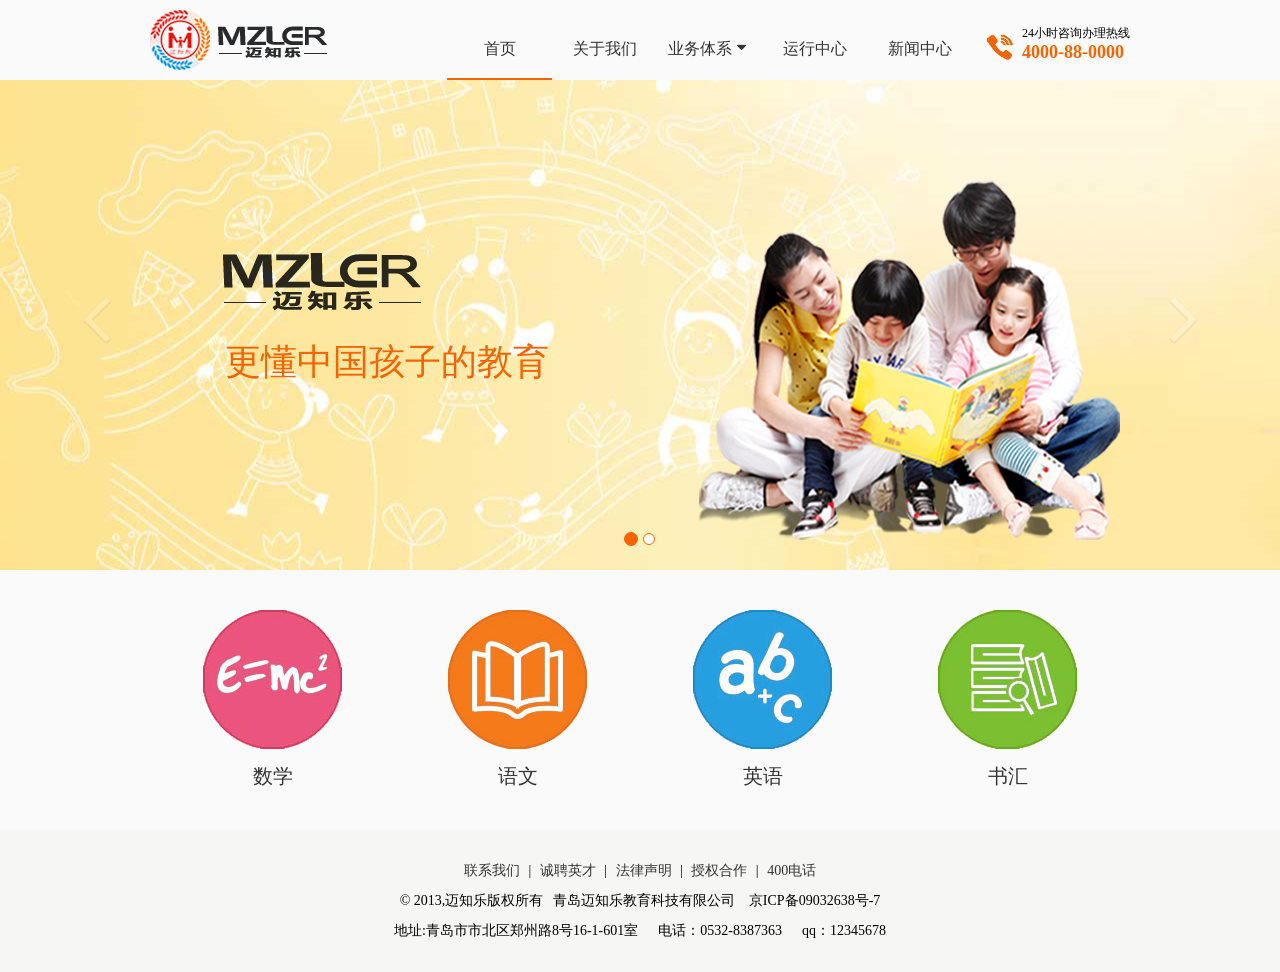
<file: 迈知乐项目/index.html>
<!DOCTYPE html>
<html lang="zh-cn">
  <head>
   	 	<meta charset="utf-8">
    	<meta http-equiv="X-UA-Compatible" content="IE=edge">
		<title>首页</title>
		<link href="css/Site.css" rel="stylesheet" type="text/css" />
		<link rel="stylesheet" type="text/css" href="css/style.css" />
		<link rel="stylesheet" type="text/css" href="css/carousel.css" />
	</head>
	<body>
		<div class="container">
			<div class="header common-box clearfix">
				<div class="logo pull-left">
					<img src="images/logo.png" alt="logo" />
				</div>
				<div class="nav-box pull-right clearfix"> 
					<ul class="nav pull-left clearfix">
						<li class="active"><a href="">首页</a></li>
						<li><a href="">关于我们</a></li>
						<li class="dropdown"><a href="javascript:;">业务体系<span class="icon-caret-down imargin"></span></a>
							<ul class="dropdown-list" style="display:none;">
								<li><a href="#">英语</a></li>
								<li><a href="#">语文</a></li>
								<li><a href="#">数学</a></li>
								<li><a href="#">书汇</a></li>
							</ul>
						</li>
						<li><a href="">运行中心</a></li>
						<li><a href="">新闻中心</a></li> 
					</ul>
					<div class="contact-us pull-left">
						<p class="hotline">24小时咨询办理热线</p>
						<p class="phone">4000-88-0000</p>
					</div>
				</div> 
			</div>
			<div class="banner">
				<div id="carousel-example-generic" class="carousel slide" data-ride="carousel">
				  <ol class="carousel-indicators">
				    <li data-target="#carousel-example-generic" data-slide-to="0" class="active"></li>
				    <li data-target="#carousel-example-generic" data-slide-to="1"></li>
				  </ol>
				  <div class="carousel-inner" role="listbox">
				    <div class="item item1 active">
				    	<div class="common-box">
				    		<div class="img-box pull-right">
				    			<img src="images/people.png" alt="">
				    		</div>
				    		<div class="center-box">
					    		<img src="images/logo2.png" alt="" />
					    		<h1>更懂中国孩子的教育</h1>
				    		</div>
				    	</div>
				   	 <!-- <img src="images/banner001.jpg" alt="" /> -->
				    </div>
				    <div class="item item2">
				    	<div class="common-box">
				    		<div class="center-box">
					    		<h1>启迪智慧人生</h1>
					    		<h1 class="space">发挥原生潜力</h1>
				    		</div>
				    	</div>
				     <!-- <img src="images/banner02.jpg" alt="" /> -->
				    </div>
				  </div>
				  <a class="left carousel-control" href="#carousel-example-generic" role="button" data-slide="prev">
				    <span class="icon-angle-left" aria-hidden="true"></span>
				  </a>
				  <a class="right carousel-control" href="#carousel-example-generic" role="button" data-slide="next">
				    <span class="icon-angle-right" aria-hidden="true"></span>
				  </a>
				</div>
			</div>
			<div class="className common-box">
				<ul class="class-list ul-inline clearfix">
					<li>
						<a href="">
							<img src="images/mac.png" alt="" />
							<p>数学</p>
						</a>
					</li>
					<li>
						<a href="">
							<img src="images/chinese.png" alt="" />
							<p>语文</p>
						</a>
					</li>
					<li>
						<a href="">
							<img src="images/english.png" alt="" />
							<p>英语</p>
						</a>
					</li>
					<li class="last-li">
						<a hef="">
							<img src="images/books.png" alt="" />
							<p>书汇</p>
						</a>
					</li>
				</ul>
			</div>
			<div class="footer">
				<div class="common-box">
					<ul class="clearfix">
						<li><a href="#">联系我们</a></li>
						<span>|</span>
						<li><a href="#">诚聘英才</a></li>
						<span>|</span>
						<li><a href="#">法律声明</a></li>
						<span>|</span>
						<li><a href="#">授权合作</a></li>
						<span>|</span>
						<li><a href="#">400电话</a></li>
					</ul>
					<p>&copy 2013,迈知乐版权所有<span class="company">青岛迈知乐教育科技有限公司</span>  京ICP备09032638号-7</p>
					<p>地址:青岛市市北区郑州路8号16-1-601室<span class="phone">电话：0532-8387363</span>qq：12345678</p>
				</div>
			</div>
		</div>
		<script type="text/javascript" src="js/jquery-1.10.2.min.js"></script>
		<script type="text/javascript" src="js/carousel.js"></script>
		<script type="text/javascript" src="js/main.js"></script>
	</body>
</html>
</file>
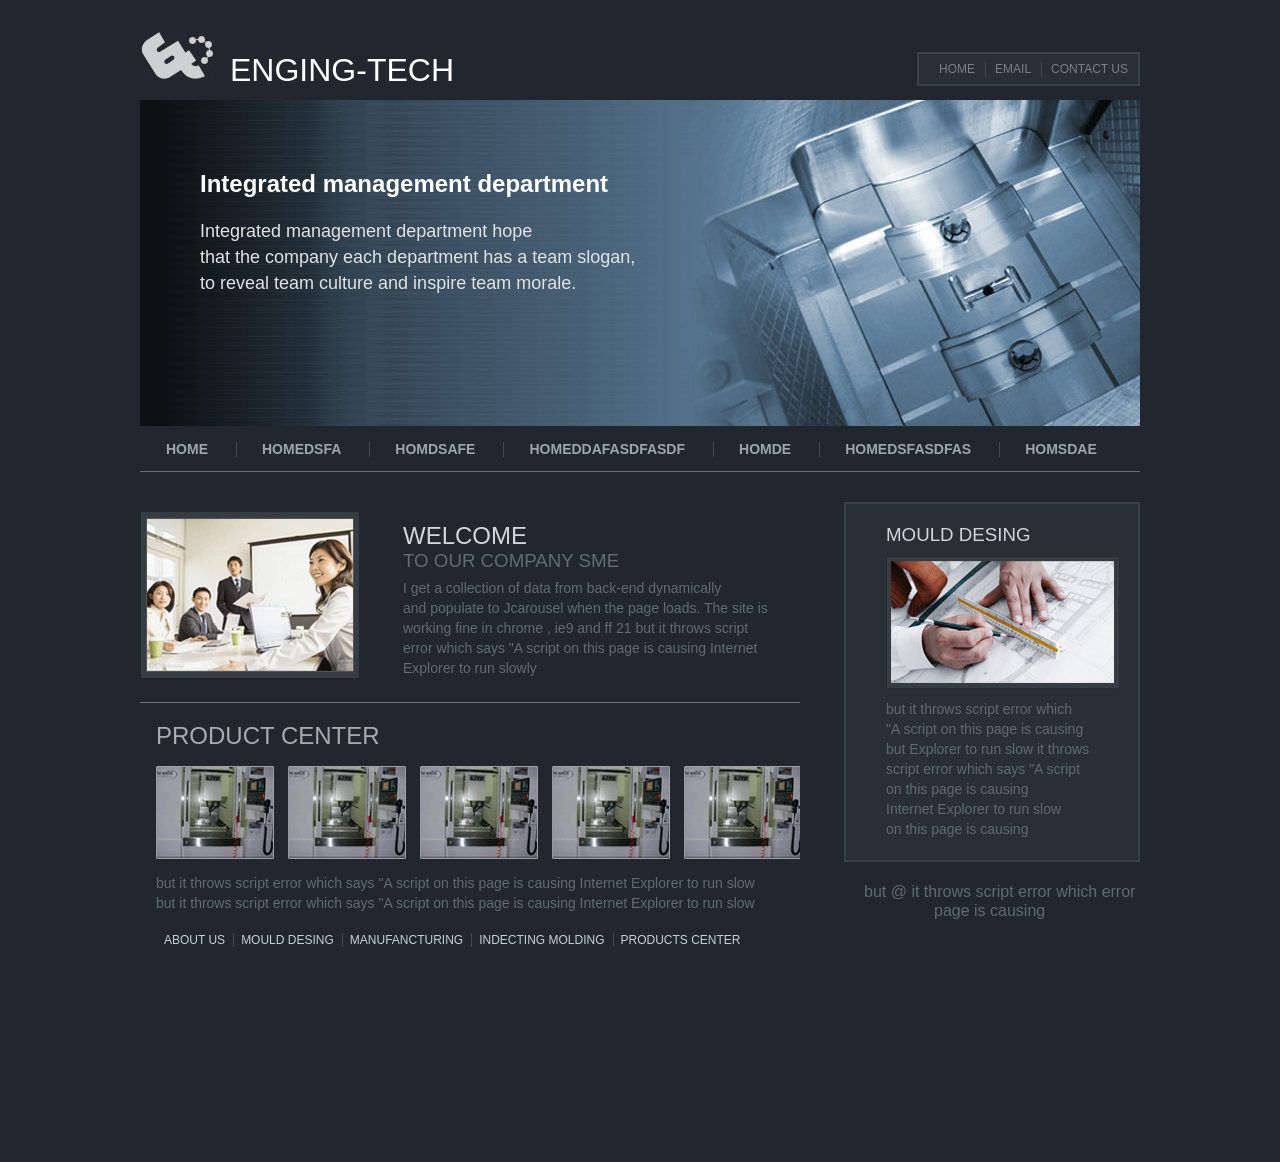
<file: 自己的第一个纪念作品/test.html>
<!DOCTYPE html PUBLIC "-//W3C//DTD XHTML 1.0 Transitional//EN" "http://www.w3.org/TR/xhtml1/DTD/xhtml1-transitional.dtd">
<html xmlns="http://www.w3.org/1999/xhtml">
<head>
<meta http-equiv="Content-Type" content="text/html; charset=utf-8" />
<title>自己的第一个作品</title>
<link rel="stylesheet" type="text/css" href="css/test.css">
</head>
<body>
<div id="top_box">
 <div class="auto_box">
   <div class="top_box01">   
	   <h1>ENGING-TECH</h1>
   </div>
   <div class="top_box02">
	   <ul class="top_box02_ul"> 
		   <li id="top_fr_li"><a>HOME</a></li> 
		   <li><a>EMAIL</a></li> 
		   <li><a>CONTACT US</a></li>
	   </ul>
   </div>
 </div>
</div>
<div id="cont_box">
	 <div class="auto_box">
		  <div class="cont_box_text">
			   <h2>Integrated management department</h2> 
			   <p>Integrated management department hope<br /> that the company each department has a team slogan,<br /> to reveal team culture                      and inspire team morale.
			   </p>
		  </div> 
		  <div class="cont_box_img">
			<img src="image/cont_02_img.gif" />
		  </div>
	 </div>
</div>
<div id="cont_box_01">
	<div class="auto_box">
		<ul class="cont_box01_ul">
			<li class="f_li"><a>HOME</a></li>
			<li><a>HOMEDSFA</a></li>	
			<li><a>HOMDSAFE</a></li>	
			<li><a>HOMEDDAFASDFASDF</a></li>	
			<li><a>HOMDE</a></li>
			<li><a>HOMEDSFASDFAS</a></li>
			<li><a>HOMSDAE</a></li>
		</ul>
	</div>
</div> 
<div id="cont_box_02">
	<div class="auto_box">
			<div class="cont_box_02_lt">
				   <div class="cont_box02_01">		 
					  <img src="image/cont_box_02_img.gif" />
					  <div class="cont_box_02_text">
						  <h2>WELCOME</h2> 
						  <h3> TO OUR COMPANY SME</h3>
						  <p> I get a collection of data from back-end dynamically <br />and populate to Jcarousel when the page loads. The site is working fine in chrome , ie9 and ff 21 but it throws script error which says "A script on this page is causing Internet Explorer to run slowly</p>
					  </div>
				   </div>
				   <div class="cont_box02_02">
					  <h2>PRODUCT CENTER</h2>
					  <ul class="cont_box02_img">
						  <li><img src="image/cont_box02_img.gif" alt="" /></li>
						  <li><img src="image/cont_box02_img.gif" alt="" /></li>
						  <li><img src="image/cont_box02_img.gif" alt="" /></li>
						  <li><img src="image/cont_box02_img.gif" alt="" /></li>
						  <li><img src="image/cont_box02_img.gif" alt="" /></li>
					  </ul>
					  <p> but it throws script error which says "A script on this page is causing Internet Explorer to run slow<br /> but it throws script error which says "A script on this page is causing Internet Explorer to run slow</p>
					  <div class="cont_box02_03">
						  <ul class="cont_box02_03_ul">
							  <li id="cont_box02_03_fl"><a>ABOUT US</a></li>
							  <li><a>MOULD DESING</a></li>
							  <li><a>MANUFANCTURING</a></li>
							  <li><a>INDECTING MOLDING</a></li>
							  <li><a>PRODUCTS CENTER</a></li>	
						   </ul>	  
					  </div>
				   </div>
			</div>
			<div class="cont_box_02_rt">
				   <div class="cont_box_02_rt_box">
					   <div class="cont_box_02_rt_text">
						   <h3>MOULD DESING</h3>
						   <img src="image/cont_box_02_rt_img.gif" alt="" />
						   <p>but it throws script error which<br /> "A script on this page is causing<br /> but Explorer to run slow it throws <br />script error which says "A script<br /> on this page is causing<br /> Internet Explorer to run slow<br /> on this page is causing</p> 
					   </div> 
					</div>
				   <div class="cont_box_02_rt_box_01">
					   <h5>but @ it throws script error which error</h5>
					   <p>page is causing</p> 
				   <div>
			</div>
	</div>
</div>
</body>
</html>
</file>
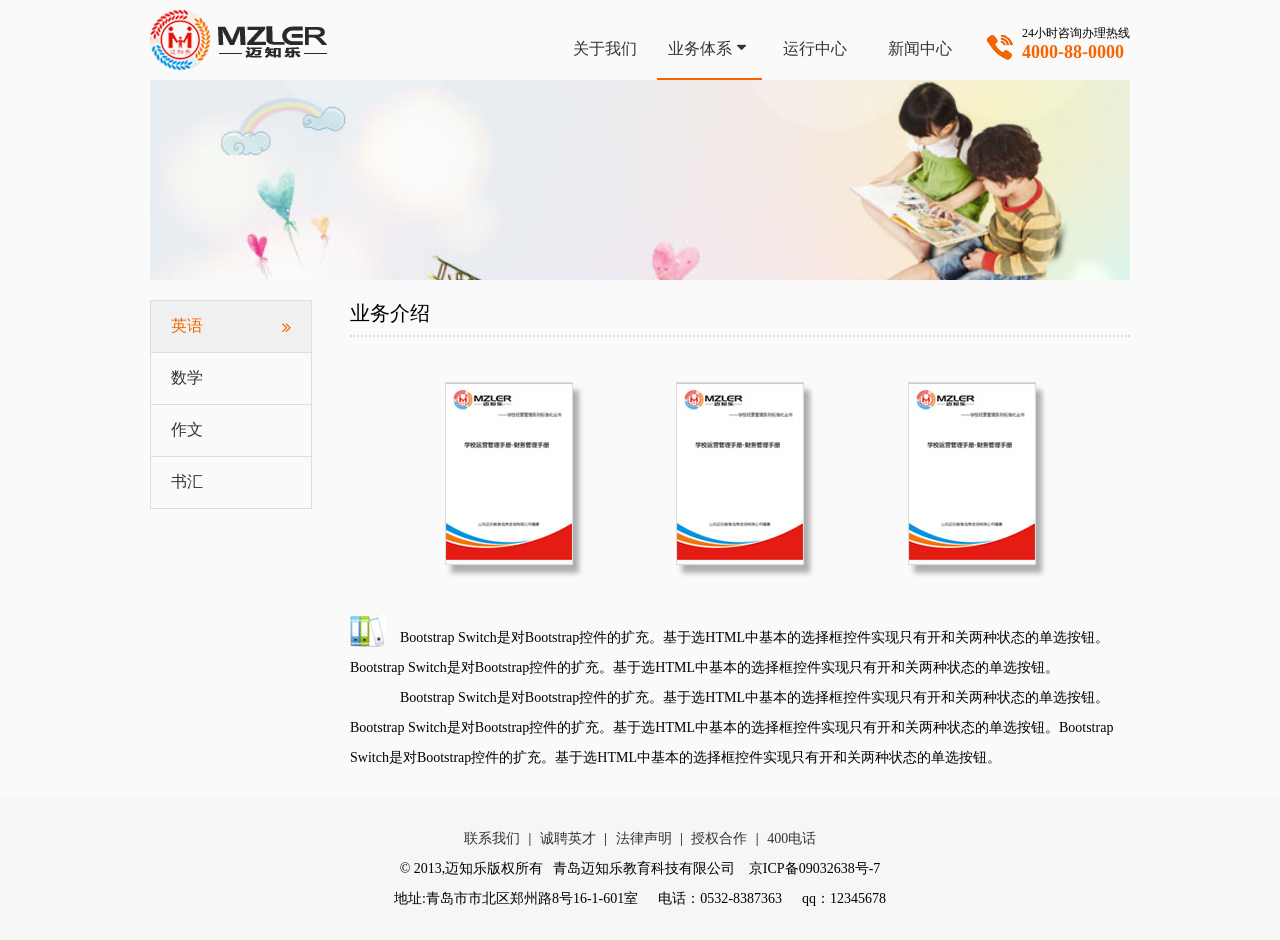
<file: 迈知乐项目/books.html>
<!doctype html>
<html>
	<head>
		<meta charset="utf-8" />
	    <meta http-equiv="X-UA-Compatible" content="IE=edge" />
	    <meta name="viewport" content="width=device-width, initial-scale=1" />
		<title>书汇</title>
		<link rel="stylesheet" type="text/css" href="css/Site.css">
		<link rel="stylesheet" type="text/css" href="css/style.css">
	</head>
	<body>
		<div class="container">
			<div class="header common-box clearfix">
				<div class="logo pull-left">
					<img src="images/logo.png" alt="logo" />
				</div>
				<div class="nav-box pull-right clearfix"> 
					<ul class="nav pull-left clearfix">
						<li><a href="">关于我们</a></li>
						<li class="dropdown active"><a href="javascript:;">业务体系<span class="icon-caret-down imargin"></span></a>
							<ul class="dropdown-list" style="display:none;">
								<li><a href="#">选项1</a></li>
								<li><a href="#">选项2</a></li>
								<li><a href="#">选项3</a></li>
								<li><a href="#">选项4</a></li>
							</ul>
						</li>
						<li><a href="">运行中心</a></li>
						<li><a href="">新闻中心</a></li> 
					</ul>
					<div class="contact-us pull-left">
						<p class="hotline">24小时咨询办理热线</p>
						<p class="phone">4000-88-0000</p>
					</div>
				</div> 
			</div>
			<div class="books-banner">
				<div class="common-box">
					<img src="images/books-banner.jpg" alt="" />
				</div>
			</div>
				<div class="content common-box clearfix">
					<div class="sidebar pull-left">
						<ul>
							<li class="active"><a href="">英语<span class="pull-right icon-angle-double-right"></span></a></li>
							<li><a href="">数学<span class="pull-right icon-angle-double-right"></span></a></li>
							<li><a href="">作文<span class="pull-right icon-angle-double-right"></span></a></li>
							<li><a href="">书汇<span class="pull-right icon-angle-double-right"></span></a></li>
						</ul>
					</div>
					<div class="right-box">
						<h1 class="common-title">业务介绍</h1>
						<div class="books-box">
							<ul class="books-list clearfix">
								<li><a href=""><img src="images/book.jpg" alt="" /></a></li>
								<li class="li-medium"><a href=""><img src="images/book.jpg" alt="" /></a></li>
								<li><a href=""><img src="images/book.jpg" alt="" /></a></li>
							</ul>
						</div>
						<div class="book-dis">
							<p><img src="images/book-icon.jpg" alt="" />Bootstrap Switch是对Bootstrap控件的扩充。基于选HTML中基本的选择框控件实现只有开和关两种状态的单选按钮。Bootstrap Switch是对Bootstrap控件的扩充。基于选HTML中基本的选择框控件实现只有开和关两种状态的单选按钮。</p>
							<p class="text-indent">Bootstrap Switch是对Bootstrap控件的扩充。基于选HTML中基本的选择框控件实现只有开和关两种状态的单选按钮。Bootstrap Switch是对Bootstrap控件的扩充。基于选HTML中基本的选择框控件实现只有开和关两种状态的单选按钮。Bootstrap Switch是对Bootstrap控件的扩充。基于选HTML中基本的选择框控件实现只有开和关两种状态的单选按钮。</p>
						</div>
					</div>
				</div>
			</div>
			<div class="footer">
				<div class="common-box">
					<ul class="clearfix">
						<li><a href="#">联系我们</a></li>
						<span>|</span>
						<li><a href="#">诚聘英才</a></li>
						<span>|</span>
						<li><a href="#">法律声明</a></li>
						<span>|</span>
						<li><a href="#">授权合作</a></li>
						<span>|</span>
						<li><a href="#">400电话</a></li>
					</ul>
					<p>&copy 2013,迈知乐版权所有<span class="company">青岛迈知乐教育科技有限公司</span>  京ICP备09032638号-7</p>
					<p>地址:青岛市市北区郑州路8号16-1-601室<span class="phone">电话：0532-8387363</span>qq：12345678</p>
				</div>
			</div>
		</div>
	</body>
</html>
</file>
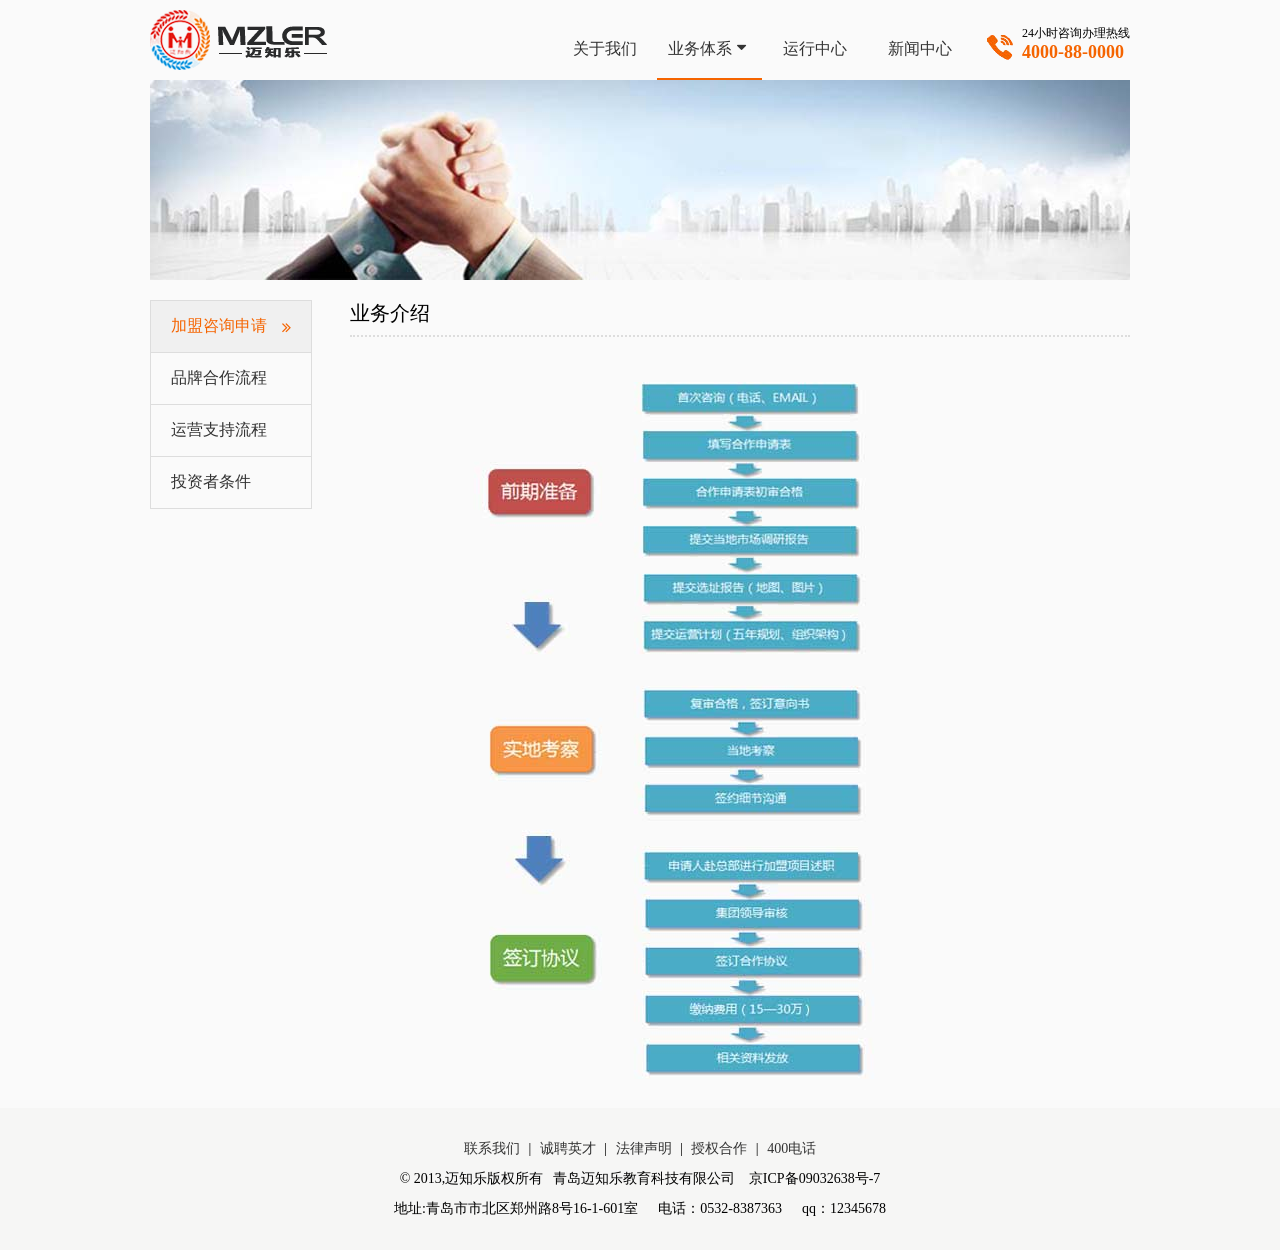
<file: 迈知乐项目/cooperation.html>
<!doctype html>
<html>
	<head>
		<meta charset="utf-8" />
	    <meta http-equiv="X-UA-Compatible" content="IE=edge" />
	    <meta name="viewport" content="width=device-width, initial-scale=1" />
		<title>投资者条件</title>
		<link rel="stylesheet" type="text/css" href="css/Site.css">
		<link rel="stylesheet" type="text/css" href="css/style.css">
	</head>
	<body>
		<div class="container">
			<div class="header common-box clearfix">
				<div class="logo pull-left">
					<img src="images/logo.png" alt="logo" />
				</div>
				<div class="nav-box pull-right clearfix"> 
					<ul class="nav pull-left clearfix">
						<li><a href="">关于我们</a></li>
						<li class="dropdown active"><a href="javascript:;">业务体系<span class="icon-caret-down imargin"></span></a>
							<ul class="dropdown-list" style="display:none;">
								<li><a href="#">选项1</a></li>
								<li><a href="#">选项2</a></li>
								<li><a href="#">选项3</a></li>
								<li><a href="#">选项4</a></li>
							</ul>
						</li>
						<li><a href="">运行中心</a></li>
						<li><a href="">新闻中心</a></li> 
					</ul>
					<div class="contact-us pull-left">
						<p class="hotline">24小时咨询办理热线</p>
						<p class="phone">4000-88-0000</p>
					</div>
				</div> 
			</div>
			<div class="books-banner">
				<div class="common-box">
					<img src="images/touzi-banner.jpg" alt="" />
				</div>
			</div>
				<div class="content common-box clearfix">
					<div class="sidebar pull-left">
						<ul>
							<li class="active"><a href="">加盟咨询申请<span class="pull-right icon-angle-double-right"></span></a></li>
							<li><a href="">品牌合作流程<span class="pull-right icon-angle-double-right"></span></a></li>
							<li><a href="">运营支持流程<span class="pull-right icon-angle-double-right"></span></a></li>
							<li><a href="">投资者条件<span class="pull-right icon-angle-double-right"></span></a></li>
						</ul>
					</div>
					<div class="right-box">
						<h1 class="common-title">业务介绍</h1>
						<div class="cooperation-box">
							<img src="images/liucheng.jpg" alt="" />
						</div>
					</div>
				</div>
			</div>
			<div class="footer">
				<div class="common-box">
					<ul class="clearfix">
						<li><a href="#">联系我们</a></li>
						<span>|</span>
						<li><a href="#">诚聘英才</a></li>
						<span>|</span>
						<li><a href="#">法律声明</a></li>
						<span>|</span>
						<li><a href="#">授权合作</a></li>
						<span>|</span>
						<li><a href="#">400电话</a></li>
					</ul>
					<p>&copy 2013,迈知乐版权所有<span class="company">青岛迈知乐教育科技有限公司</span>  京ICP备09032638号-7</p>
					<p>地址:青岛市市北区郑州路8号16-1-601室<span class="phone">电话：0532-8387363</span>qq：12345678</p>
				</div>
			</div>
		</div>
	</body>
</html>
</file>
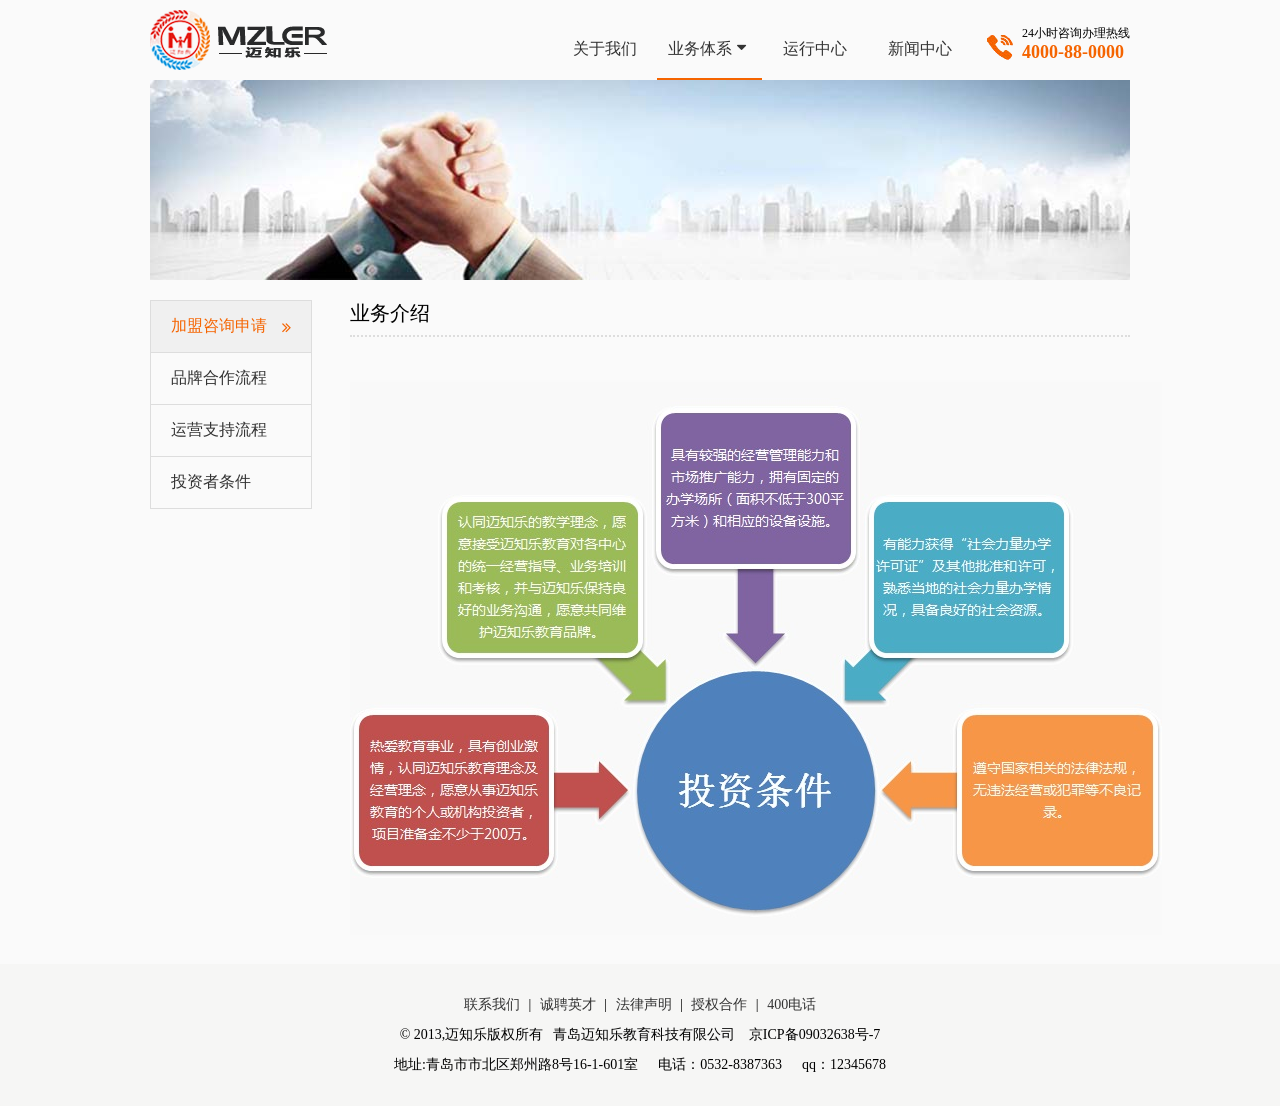
<file: 迈知乐项目/invest.html>
<!doctype html>
<html>
	<head>
		<meta charset="utf-8" />
	    <meta http-equiv="X-UA-Compatible" content="IE=edge" />
	    <meta name="viewport" content="width=device-width, initial-scale=1" />
		<title>投资者条件</title>
		<link rel="stylesheet" type="text/css" href="css/Site.css">
		<link rel="stylesheet" type="text/css" href="css/style.css">
	</head>
	<body>
		<div class="container">
			<div class="header common-box clearfix">
				<div class="logo pull-left">
					<img src="images/logo.png" alt="logo" />
				</div>
				<div class="nav-box pull-right clearfix"> 
					<ul class="nav pull-left clearfix">
						<li><a href="">关于我们</a></li>
						<li class="dropdown active"><a href="javascript:;">业务体系<span class="icon-caret-down imargin"></span></a>
							<ul class="dropdown-list" style="display:none;">
								<li><a href="#">选项1</a></li>
								<li><a href="#">选项2</a></li>
								<li><a href="#">选项3</a></li>
								<li><a href="#">选项4</a></li>
							</ul>
						</li>
						<li><a href="">运行中心</a></li>
						<li><a href="">新闻中心</a></li> 
					</ul>
					<div class="contact-us pull-left">
						<p class="hotline">24小时咨询办理热线</p>
						<p class="phone">4000-88-0000</p>
					</div>
				</div> 
			</div>
			<div class="books-banner">
				<div class="common-box">
					<img src="images/touzi-banner.jpg" alt="" />
				</div>
			</div>
				<div class="content common-box clearfix">
					<div class="sidebar pull-left">
						<ul>
							<li class="active"><a href="">加盟咨询申请<span class="pull-right icon-angle-double-right"></span></a></li>
							<li><a href="">品牌合作流程<span class="pull-right icon-angle-double-right"></span></a></li>
							<li><a href="">运营支持流程<span class="pull-right icon-angle-double-right"></span></a></li>
							<li><a href="">投资者条件<span class="pull-right icon-angle-double-right"></span></a></li>
						</ul>
					</div>
					<div class="right-box">
						<h1 class="common-title">业务介绍</h1>
						<div class="invest-box">
							<img src="images/touzi.jpg" alt="" />
						</div>
					</div>
				</div>
			</div>
			<div class="footer">
				<div class="common-box">
					<ul class="clearfix">
						<li><a href="#">联系我们</a></li>
						<span>|</span>
						<li><a href="#">诚聘英才</a></li>
						<span>|</span>
						<li><a href="#">法律声明</a></li>
						<span>|</span>
						<li><a href="#">授权合作</a></li>
						<span>|</span>
						<li><a href="#">400电话</a></li>
					</ul>
					<p>&copy 2013,迈知乐版权所有<span class="company">青岛迈知乐教育科技有限公司</span>  京ICP备09032638号-7</p>
					<p>地址:青岛市市北区郑州路8号16-1-601室<span class="phone">电话：0532-8387363</span>qq：12345678</p>
				</div>
			</div>
		</div>
	</body>
</html>
</file>
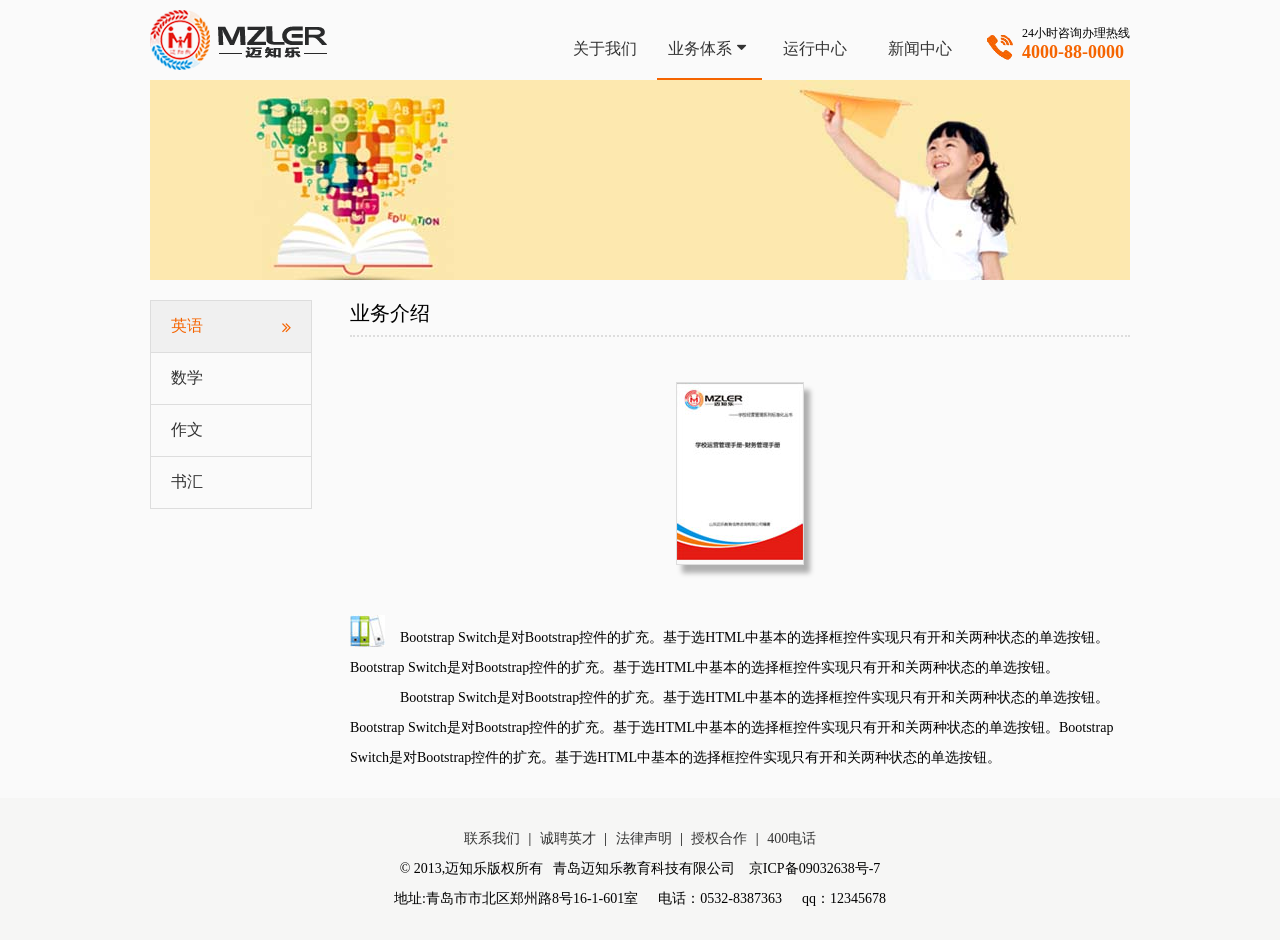
<file: 迈知乐项目/tuwen.html>
<!doctype html>
<html>
	<head>
		<meta charset="utf-8" />
	    <meta http-equiv="X-UA-Compatible" content="IE=edge" />
	    <meta name="viewport" content="width=device-width, initial-scale=1" />
		<title>书汇</title>
		<link rel="stylesheet" type="text/css" href="css/Site.css">
		<link rel="stylesheet" type="text/css" href="css/style.css">
	</head>
	<body>
		<div class="container">
			<div class="header common-box clearfix">
				<div class="logo pull-left">
					<img src="images/logo.png" alt="logo" />
				</div>
				<div class="nav-box pull-right clearfix"> 
					<ul class="nav pull-left clearfix">
						<li><a href="">关于我们</a></li>
						<li class="dropdown active"><a href="javascript:;">业务体系<span class="icon-caret-down imargin"></span></a>
							<ul class="dropdown-list" style="display:none;">
								<li><a href="#">选项1</a></li>
								<li><a href="#">选项2</a></li>
								<li><a href="#">选项3</a></li>
								<li><a href="#">选项4</a></li>
							</ul>
						</li>
						<li><a href="">运行中心</a></li>
						<li><a href="">新闻中心</a></li> 
					</ul>
					<div class="contact-us pull-left">
						<p class="hotline">24小时咨询办理热线</p>
						<p class="phone">4000-88-0000</p>
					</div>
				</div> 
			</div>
			<div class="books-banner">
				<div class="common-box">
					<img src="images/tuwen.jpg" alt="" />
				</div>
			</div>
			<div class="content common-box clearfix">
				<div class="sidebar pull-left">
					<ul>
						<li class="active"><a href="">英语<span class="pull-right icon-angle-double-right"></span></a></li>
						<li><a href="">数学</a></li>
						<li><a href="">作文</a></li>
						<li><a href="">书汇</a></li>
					</ul>
				</div>
				<div class="right-box">
					<h1 class="common-title">业务介绍</h1>
					<div class="books-box">
						<ul class="books-list clearfix">
							<li class="li-medium"><a href=""><img src="images/book.jpg" alt="" /></a></li>
						</ul>
					</div>
					<div class="book-dis">
						<p><img src="images/book-icon.jpg" alt="" />Bootstrap Switch是对Bootstrap控件的扩充。基于选HTML中基本的选择框控件实现只有开和关两种状态的单选按钮。Bootstrap Switch是对Bootstrap控件的扩充。基于选HTML中基本的选择框控件实现只有开和关两种状态的单选按钮。</p>
						<p class="text-indent">Bootstrap Switch是对Bootstrap控件的扩充。基于选HTML中基本的选择框控件实现只有开和关两种状态的单选按钮。Bootstrap Switch是对Bootstrap控件的扩充。基于选HTML中基本的选择框控件实现只有开和关两种状态的单选按钮。Bootstrap Switch是对Bootstrap控件的扩充。基于选HTML中基本的选择框控件实现只有开和关两种状态的单选按钮。</p>
					</div>
				</div>
			</div>
			<div class="footer">
				<div class="common-box">
					<ul class="clearfix">
						<li><a href="#">联系我们</a></li>
						<span>|</span>
						<li><a href="#">诚聘英才</a></li>
						<span>|</span>
						<li><a href="#">法律声明</a></li>
						<span>|</span>
						<li><a href="#">授权合作</a></li>
						<span>|</span>
						<li><a href="#">400电话</a></li>
					</ul>
					<p>&copy 2013,迈知乐版权所有<span class="company">青岛迈知乐教育科技有限公司</span>  京ICP备09032638号-7</p>
					<p>地址:青岛市市北区郑州路8号16-1-601室<span class="phone">电话：0532-8387363</span>qq：12345678</p>
				</div>
			</div>
		</div>
	</body>
</html>
</file>
<file: 迈知乐项目/css/Site.css>
/*reset*/
*{margin:0;padding:0;}
body{font-size:14px;font-family: "微软雅黑";background: #fafafa;}
li{list-style:none;}
img{border:none;}
a{color:#333;text-decoration:none;}
a:hover{color:#f56400;transition:color 0.2s ease-in;}
.clearfix{*zoom:1;}
.clearfix:after{content:"";display: block;height: 0;visibility: hidden;clear: both;}
.pull-left{float:left;}
.pull-right{float:right;}
.ul-inline li{float:left;}
.imargin{margin:0 5px;}
.text-error{color:#f00;vertical-align: top;}
.btn{
	display: inline-block;
	padding: 6px 12px;
	margin-bottom: 0;
	font-size: 14px;
	font-weight: 400;
	line-height: 1.42857143;
	text-align: center;
	white-space: nowrap;
	vertical-align: middle;
	-ms-touch-action: manipulation;
	touch-action: manipulation;
	cursor: pointer;
	-webkit-user-select: none;
	-moz-user-select: none;
	-ms-user-select: none;
	user-select: none;
	background-image: none;
	border: 1px solid transparent;
	border-radius: 4px;
}
.btn-primary{
	color: #fff;
	background-color: #337ab7;
	border-color: #2e6da4;
}
.btn-primary:hover{
	background-color: #286090;
	border-color: #204d74;
}

.container{min-width: 980px;}
.common-box{width:980px;margin:0 auto;}
.header{padding-top:10px;}  
.nav > li{float:left; display: inline;min-width:105px; padding-top:10px;font-size: 16px;line-height: 58px;text-align: center;}
.nav > li:hover{border-bottom: 2px solid #f56400;}
.nav > .active{border-bottom:2px solid #f56400;}
.contact-us{margin-left:15px;padding-top:15px;padding-left:35px;background: url(../images/contact.png) no-repeat left 25px;}
.contact-us .hotline{font-size:12px;text-align: right;}
.contact-us .phone{font-size:18px;font-weight: bold; color:#f56400;}

.dropdown{position: relative;}
.dropdown-list{z-index: 5; position: absolute;top:60px;left:0;padding: 5px 0; border:1px solid #ddd \9;background-color:#fff; box-shadow: 0 0 5px rgba(0,0,0,.3);}
.dropdown-list > li{line-height: 35px;}
.dropdown-list > li > a{display:block;min-width:80px;padding:0 10px;}
.dropdown-list > li > a:hover{background-color:#fafafa;color:#333;}

.banner{height: 490px;overflow: hidden;zoom: 1;}
.banner .item1{display:block;height:490px;width:100%; background: url(../images/banner01.jpg) no-repeat center;}
.banner .item2{display:block;height:490px;widht:100%;background: url(../images/banner02.jpg) no-repeat center;}
.banner .center-box{padding-top: 150px;padding-left: 55px;}
.banner .img-box{padding-top:100px;}
.banner  h1{padding-left:20px;font-size:36px;font-weight: normal;color:#f56400;}
.banner .item2 h1{padding-top: 35px; font-size: 32px;color:#fff;letter-spacing: 5px;}
.banner .item2 .space{padding-top: 10px; padding-left:80px;}
.class-list{margin:40px 0;}
.class-list li{margin:0 53px;text-align:center;}
.class-list img{opacity: .9;}
.class-list li p{padding-top:10px;font-size:20px;}
.class-list li a:hover img{opacity: 1;transition:opacity 0.2s ease-in;}
.footer{padding:32px 0;background-color: #f6f6f5; text-align: center;}
.footer ul{text-align: center;}
.footer li{display: inline-block;*display:inline;}
.footer ul span{padding:0 5px;}
.footer p{margin-top:12px;}
.footer .company{padding:0 10px;}
.footer .phone{padding:0 20px;}


/*books*/
.books-banner{height:200px;overflow:hidden;zoom:1;margin-bottom:20px;}
.books-banner img{width:100%;}
.sidebar{width:160px;border: 1px solid #ddd;}
.sidebar li:first-child a{border-top:none;}
.sidebar li a{display: block;padding:15px 20px;border-top:1px solid #ddd;font-size:16px;}
.sidebar li a span{display: none;}
.sidebar .active a,
.sidebar li a:hover{background-color:#f0f0f0;color:#f56400;}
.sidebar .active a:hover{color:#f56400;}
.sidebar .active span{display: inline-block;line-height: 22px;}
.right-box{margin-bottom:25px;padding-left:200px;}
.common-title{margin-bottom:45px;padding-bottom:8px;font-size: 20px;border-bottom: 2px dotted #ddd;font-weight: normal;}
.books-box .books-list{margin:0 90px 45px;text-align: center;}
.books-list li{display:inline-block;margin-left:100px;box-shadow: 6px 8px 5px rgba(0,0,0,.3);border:1px solid #ddd;}
.books-box li:first-child{margin-left: 0;}
.books-box li img{max-width:126px;}
.book-dis{line-height: 30px;}
.book-dis img{margin-bottom: -5px;padding:5px 15px 0 0;}
.text-indent{text-indent: 50px;}

/*joinus*/
.joinus{margin-left: 50px;}
.control-group {
	margin-bottom: 30px;
}
.control-group .control-label{
	display:inline-block;
	float:left;
	margin-right: 20px;
	font-size: 16px;
	font-family: "微软雅黑";
}
.control-group textarea{
	min-width:320px;
	padding: 6px 12px;
	background-color: #fff;
	background-image: none;
	border: 1px solid #ccc;
	border-radius: 4px;
	-webkit-box-shadow: inset 0 1px 1px rgba(0,0,0,.075);
	box-shadow: inset 0 1px 1px rgba(0,0,0,.075);
	font-family: "微软雅黑";
	-webkit-transition: border-color ease-in-out .15s,-webkit-box-shadow ease-in-out .15s;
	-o-transition: border-color ease-in-out .15s,box-shadow ease-in-out .15s;
	transition: border-color ease-in-out .15s,box-shadow ease-in-out .15s;
}
.control-group input[type="text"]{
	height: 14px;
	min-width:320px;
	padding: 6px 12px;
	background-color: #fff;
	background-image: none;
	border: 1px solid #ccc;
	border-radius: 4px;
	-webkit-box-shadow: inset 0 1px 1px rgba(0,0,0,.075);
	box-shadow: inset 0 1px 1px rgba(0,0,0,.075);
	-webkit-transition: border-color ease-in-out .15s,-webkit-box-shadow ease-in-out .15s;
	-o-transition: border-color ease-in-out .15s,box-shadow ease-in-out .15s;
	transition: border-color ease-in-out .15s,box-shadow ease-in-out .15s;
}
.control-group input[type="text"]:focus,
select:focus,
.control-group textarea:focus{
	border-color: #66afe9;
	outline: 0;
	-webkit-box-shadow: inset 0 1px 1px rgba(0,0,0,.075),0 0 8px rgba(102,175,233,.6);
	box-shadow: inset 0 1px 1px rgba(0,0,0,.075),0 0 8px rgba(102,175,233,.6);
}
.control-group select{
	min-width: 70px;
	height: 25px;
	margin-right: 10px;
	border-radius: 4px;
}
.control-group .control-box{
	display: inline-block;
	margin-right: 20px;
}
.control-group .control-box lable:hover{
	cursor:pointer;
}
.control-group .control-box label{margin-left: 10px;}
.joinus .btn{
	margin-left: 63px;
}

.cooperation-box{
	margin-left: 60px;
}
</file>
<file: 迈知乐项目/css/style.css>
@font-face {
	font-family: 'icomoon';
	src:url('../fonts/icomoon.eot?-9g9olt');
	src:url('../fonts/icomoon.eot?#iefix-9g9olt') format('embedded-opentype'),
		url('../fonts/icomoon.woff?-9g9olt') format('woff'),
		url('../fonts/icomoon.ttf?-9g9olt') format('truetype'),
		url('../fonts/icomoon.svg?-9g9olt#icomoon') format('svg');
	font-weight: normal;
	font-style: normal;
}

[class^="icon-"], [class*=" icon-"] {
	font-family: 'icomoon';
	speak: none;
	font-style: normal;
	font-weight: normal;
	font-variant: normal;
	text-transform: none;
	line-height: 1;

	/* Better Font Rendering =========== */
	-webkit-font-smoothing: antialiased;
	-moz-osx-font-smoothing: grayscale;
}

.icon-circle-plus:before {
	content: "\e7f3";
}
.icon-home:before {
	content: "\e600";
}
.icon-home2:before {
	content: "\e601";
}
.icon-home3:before {
	content: "\e602";
}
.icon-office:before {
	content: "\e603";
}
.icon-newspaper:before {
	content: "\e604";
}
.icon-pencil:before {
	content: "\e605";
}
.icon-pencil2:before {
	content: "\e606";
}
.icon-quill:before {
	content: "\e607";
}
.icon-pen:before {
	content: "\e608";
}
.icon-blog:before {
	content: "\e609";
}
.icon-droplet:before {
	content: "\e60a";
}
.icon-paint-format:before {
	content: "\e60b";
}
.icon-image:before {
	content: "\e60c";
}
.icon-image2:before {
	content: "\e60d";
}
.icon-images:before {
	content: "\e60e";
}
.icon-camera:before {
	content: "\e60f";
}
.icon-music:before {
	content: "\e610";
}
.icon-headphones:before {
	content: "\e611";
}
.icon-play:before {
	content: "\e612";
}
.icon-film:before {
	content: "\e613";
}
.icon-camera2:before {
	content: "\e614";
}
.icon-dice:before {
	content: "\e615";
}
.icon-pacman:before {
	content: "\e616";
}
.icon-spades:before {
	content: "\e617";
}
.icon-clubs:before {
	content: "\e618";
}
.icon-diamonds:before {
	content: "\e619";
}
.icon-pawn:before {
	content: "\e61a";
}
.icon-bullhorn:before {
	content: "\e61b";
}
.icon-connection:before {
	content: "\e61c";
}
.icon-podcast:before {
	content: "\e61d";
}
.icon-feed:before {
	content: "\e61e";
}
.icon-book:before {
	content: "\e61f";
}
.icon-books:before {
	content: "\e620";
}
.icon-library:before {
	content: "\e621";
}
.icon-file:before {
	content: "\e622";
}
.icon-profile:before {
	content: "\e623";
}
.icon-file2:before {
	content: "\e624";
}
.icon-file3:before {
	content: "\e625";
}
.icon-file4:before {
	content: "\e626";
}
.icon-copy:before {
	content: "\e627";
}
.icon-copy2:before {
	content: "\e628";
}
.icon-copy3:before {
	content: "\e629";
}
.icon-paste:before {
	content: "\e62a";
}
.icon-paste2:before {
	content: "\e62b";
}
.icon-paste3:before {
	content: "\e62c";
}
.icon-stack:before {
	content: "\e62d";
}
.icon-folder:before {
	content: "\e62e";
}
.icon-folder-open:before {
	content: "\e62f";
}
.icon-tag:before {
	content: "\e630";
}
.icon-tags:before {
	content: "\e631";
}
.icon-barcode:before {
	content: "\e632";
}
.icon-qrcode:before {
	content: "\e633";
}
.icon-ticket:before {
	content: "\e634";
}
.icon-cart:before {
	content: "\e635";
}
.icon-cart2:before {
	content: "\e636";
}
.icon-cart3:before {
	content: "\e637";
}
.icon-coin:before {
	content: "\e638";
}
.icon-credit:before {
	content: "\e639";
}
.icon-calculate:before {
	content: "\e63a";
}
.icon-support:before {
	content: "\e63b";
}
.icon-phone:before {
	content: "\e63c";
}
.icon-phone-hang-up:before {
	content: "\e63d";
}
.icon-address-book:before {
	content: "\e63e";
}
.icon-notebook:before {
	content: "\e63f";
}
.icon-envelope:before {
	content: "\e640";
}
.icon-pushpin:before {
	content: "\e641";
}
.icon-location:before {
	content: "\e642";
}
.icon-location2:before {
	content: "\e643";
}
.icon-compass:before {
	content: "\e644";
}
.icon-map:before {
	content: "\e645";
}
.icon-map2:before {
	content: "\e646";
}
.icon-history:before {
	content: "\e647";
}
.icon-clock:before {
	content: "\e648";
}
.icon-clock2:before {
	content: "\e649";
}
.icon-alarm:before {
	content: "\e64a";
}
.icon-alarm2:before {
	content: "\e64b";
}
.icon-bell:before {
	content: "\e64c";
}
.icon-stopwatch:before {
	content: "\e64d";
}
.icon-calendar:before {
	content: "\e64e";
}
.icon-calendar2:before {
	content: "\e64f";
}
.icon-print:before {
	content: "\e650";
}
.icon-keyboard:before {
	content: "\e651";
}
.icon-screen:before {
	content: "\e652";
}
.icon-laptop:before {
	content: "\e653";
}
.icon-mobile:before {
	content: "\e654";
}
.icon-mobile2:before {
	content: "\e655";
}
.icon-tablet:before {
	content: "\e656";
}
.icon-tv:before {
	content: "\e657";
}
.icon-cabinet:before {
	content: "\e658";
}
.icon-drawer:before {
	content: "\e659";
}
.icon-drawer2:before {
	content: "\e65a";
}
.icon-drawer3:before {
	content: "\e65b";
}
.icon-box-add:before {
	content: "\e65c";
}
.icon-box-remove:before {
	content: "\e65d";
}
.icon-download:before {
	content: "\e65e";
}
.icon-upload:before {
	content: "\e65f";
}
.icon-disk:before {
	content: "\e660";
}
.icon-storage:before {
	content: "\e661";
}
.icon-undo:before {
	content: "\e662";
}
.icon-redo:before {
	content: "\e663";
}
.icon-flip:before {
	content: "\e664";
}
.icon-flip2:before {
	content: "\e665";
}
.icon-undo2:before {
	content: "\e666";
}
.icon-redo2:before {
	content: "\e667";
}
.icon-forward:before {
	content: "\e668";
}
.icon-reply:before {
	content: "\e669";
}
.icon-bubble:before {
	content: "\e66a";
}
.icon-bubbles:before {
	content: "\e66b";
}
.icon-bubbles2:before {
	content: "\e66c";
}
.icon-bubble2:before {
	content: "\e66d";
}
.icon-bubbles3:before {
	content: "\e66e";
}
.icon-bubbles4:before {
	content: "\e66f";
}
.icon-user:before {
	content: "\e670";
}
.icon-users:before {
	content: "\e671";
}
.icon-user2:before {
	content: "\e672";
}
.icon-users2:before {
	content: "\e673";
}
.icon-user3:before {
	content: "\e674";
}
.icon-user4:before {
	content: "\e675";
}
.icon-quotes-left:before {
	content: "\e676";
}
.icon-busy:before {
	content: "\e677";
}
.icon-spinner:before {
	content: "\e678";
}
.icon-spinner2:before {
	content: "\e679";
}
.icon-spinner3:before {
	content: "\e67a";
}
.icon-spinner4:before {
	content: "\e67b";
}
.icon-spinner5:before {
	content: "\e67c";
}
.icon-spinner6:before {
	content: "\e67d";
}
.icon-binoculars:before {
	content: "\e67e";
}
.icon-search:before {
	content: "\e67f";
}
.icon-zoomin:before {
	content: "\e680";
}
.icon-zoomout:before {
	content: "\e681";
}
.icon-expand:before {
	content: "\e682";
}
.icon-contract:before {
	content: "\e683";
}
.icon-expand2:before {
	content: "\e684";
}
.icon-contract2:before {
	content: "\e685";
}
.icon-key:before {
	content: "\e686";
}
.icon-key2:before {
	content: "\e687";
}
.icon-lock:before {
	content: "\e688";
}
.icon-lock2:before {
	content: "\e689";
}
.icon-unlocked:before {
	content: "\e68a";
}
.icon-wrench:before {
	content: "\e68b";
}
.icon-settings:before {
	content: "\e68c";
}
.icon-equalizer:before {
	content: "\e68d";
}
.icon-cog:before {
	content: "\e68e";
}
.icon-cogs:before {
	content: "\e68f";
}
.icon-cog2:before {
	content: "\e690";
}
.icon-hammer:before {
	content: "\e691";
}
.icon-wand:before {
	content: "\e692";
}
.icon-aid:before {
	content: "\e693";
}
.icon-bug:before {
	content: "\e694";
}
.icon-pie:before {
	content: "\e695";
}
.icon-stats:before {
	content: "\e696";
}
.icon-bars:before {
	content: "\e697";
}
.icon-bars2:before {
	content: "\e698";
}
.icon-gift:before {
	content: "\e699";
}
.icon-trophy:before {
	content: "\e69a";
}
.icon-glass:before {
	content: "\e69b";
}
.icon-mug:before {
	content: "\e69c";
}
.icon-food:before {
	content: "\e69d";
}
.icon-leaf:before {
	content: "\e69e";
}
.icon-rocket:before {
	content: "\e69f";
}
.icon-meter:before {
	content: "\e6a0";
}
.icon-meter2:before {
	content: "\e6a1";
}
.icon-dashboard:before {
	content: "\e6a2";
}
.icon-hammer2:before {
	content: "\e6a3";
}
.icon-fire:before {
	content: "\e6a4";
}
.icon-lab:before {
	content: "\e6a5";
}
.icon-magnet:before {
	content: "\e6a6";
}
.icon-remove:before {
	content: "\e6a7";
}
.icon-remove2:before {
	content: "\e6a8";
}
.icon-briefcase:before {
	content: "\e6a9";
}
.icon-airplane:before {
	content: "\e6aa";
}
.icon-truck:before {
	content: "\e6ab";
}
.icon-road:before {
	content: "\e6ac";
}
.icon-accessibility:before {
	content: "\e6ad";
}
.icon-target:before {
	content: "\e6ae";
}
.icon-shield:before {
	content: "\e6af";
}
.icon-lightning:before {
	content: "\e6b0";
}
.icon-switch:before {
	content: "\e6b1";
}
.icon-powercord:before {
	content: "\e6b2";
}
.icon-signup:before {
	content: "\e6b3";
}
.icon-list:before {
	content: "\e6b4";
}
.icon-list2:before {
	content: "\e6b5";
}
.icon-numbered-list:before {
	content: "\e6b6";
}
.icon-menu:before {
	content: "\e6b7";
}
.icon-menu2:before {
	content: "\e6b8";
}
.icon-tree:before {
	content: "\e6b9";
}
.icon-cloud:before {
	content: "\e6ba";
}
.icon-cloud-download:before {
	content: "\e6bb";
}
.icon-cloud-upload:before {
	content: "\e6bc";
}
.icon-download2:before {
	content: "\e6bd";
}
.icon-upload2:before {
	content: "\e6be";
}
.icon-download3:before {
	content: "\e6bf";
}
.icon-upload3:before {
	content: "\e6c0";
}
.icon-globe:before {
	content: "\e6c1";
}
.icon-earth:before {
	content: "\e6c2";
}
.icon-link:before {
	content: "\e6c3";
}
.icon-flag:before {
	content: "\e6c4";
}
.icon-attachment:before {
	content: "\e6c5";
}
.icon-eye:before {
	content: "\e6c6";
}
.icon-eye-blocked:before {
	content: "\e6c7";
}
.icon-eye2:before {
	content: "\e6c8";
}
.icon-bookmark:before {
	content: "\e6c9";
}
.icon-bookmarks:before {
	content: "\e6ca";
}
.icon-brightness-medium:before {
	content: "\e6cb";
}
.icon-brightness-contrast:before {
	content: "\e6cc";
}
.icon-contrast:before {
	content: "\e6cd";
}
.icon-star:before {
	content: "\e6ce";
}
.icon-star2:before {
	content: "\e6cf";
}
.icon-star3:before {
	content: "\e6d0";
}
.icon-heart:before {
	content: "\e6d1";
}
.icon-heart2:before {
	content: "\e6d2";
}
.icon-heart-broken:before {
	content: "\e6d3";
}
.icon-thumbs-up:before {
	content: "\e6d4";
}
.icon-thumbs-up2:before {
	content: "\e6d5";
}
.icon-happy:before {
	content: "\e6d6";
}
.icon-happy2:before {
	content: "\e6d7";
}
.icon-smiley:before {
	content: "\e6d8";
}
.icon-smiley2:before {
	content: "\e6d9";
}
.icon-tongue:before {
	content: "\e6da";
}
.icon-tongue2:before {
	content: "\e6db";
}
.icon-sad:before {
	content: "\e6dc";
}
.icon-sad2:before {
	content: "\e6dd";
}
.icon-wink:before {
	content: "\e6de";
}
.icon-wink2:before {
	content: "\e6df";
}
.icon-grin:before {
	content: "\e6e0";
}
.icon-grin2:before {
	content: "\e6e1";
}
.icon-cool:before {
	content: "\e6e2";
}
.icon-cool2:before {
	content: "\e6e3";
}
.icon-angry:before {
	content: "\e6e4";
}
.icon-angry2:before {
	content: "\e6e5";
}
.icon-evil:before {
	content: "\e6e6";
}
.icon-evil2:before {
	content: "\e6e7";
}
.icon-shocked:before {
	content: "\e6e8";
}
.icon-shocked2:before {
	content: "\e6e9";
}
.icon-confused:before {
	content: "\e6ea";
}
.icon-confused2:before {
	content: "\e6eb";
}
.icon-neutral:before {
	content: "\e6ec";
}
.icon-neutral2:before {
	content: "\e6ed";
}
.icon-wondering:before {
	content: "\e6ee";
}
.icon-wondering2:before {
	content: "\e6ef";
}
.icon-point-up:before {
	content: "\e6f0";
}
.icon-point-right:before {
	content: "\e6f1";
}
.icon-point-down:before {
	content: "\e6f2";
}
.icon-point-left:before {
	content: "\e6f3";
}
.icon-warning:before {
	content: "\e6f4";
}
.icon-notification:before {
	content: "\e6f5";
}
.icon-question:before {
	content: "\e6f6";
}
.icon-info:before {
	content: "\e6f7";
}
.icon-info2:before {
	content: "\e6f8";
}
.icon-blocked:before {
	content: "\e6f9";
}
.icon-cancel-circle:before {
	content: "\e6fa";
}
.icon-checkmark-circle:before {
	content: "\e6fb";
}
.icon-spam:before {
	content: "\e6fc";
}
.icon-close:before {
	content: "\e6fd";
}
.icon-checkmark:before {
	content: "\e6fe";
}
.icon-checkmark2:before {
	content: "\e6ff";
}
.icon-spell-check:before {
	content: "\e700";
}
.icon-minus:before {
	content: "\e701";
}
.icon-plus:before {
	content: "\e702";
}
.icon-enter:before {
	content: "\e703";
}
.icon-exit:before {
	content: "\e704";
}
.icon-play2:before {
	content: "\e705";
}
.icon-pause:before {
	content: "\e706";
}
.icon-stop:before {
	content: "\e707";
}
.icon-backward:before {
	content: "\e708";
}
.icon-forward2:before {
	content: "\e709";
}
.icon-play3:before {
	content: "\e70a";
}
.icon-pause2:before {
	content: "\e70b";
}
.icon-stop2:before {
	content: "\e70c";
}
.icon-backward2:before {
	content: "\e70d";
}
.icon-forward3:before {
	content: "\e70e";
}
.icon-first:before {
	content: "\e70f";
}
.icon-last:before {
	content: "\e710";
}
.icon-previous:before {
	content: "\e711";
}
.icon-next:before {
	content: "\e712";
}
.icon-eject:before {
	content: "\e713";
}
.icon-volume-high:before {
	content: "\e714";
}
.icon-volume-medium:before {
	content: "\e715";
}
.icon-volume-low:before {
	content: "\e716";
}
.icon-volume-mute:before {
	content: "\e717";
}
.icon-volume-mute2:before {
	content: "\e718";
}
.icon-volume-increase:before {
	content: "\e719";
}
.icon-volume-decrease:before {
	content: "\e71a";
}
.icon-loop:before {
	content: "\e71b";
}
.icon-loop2:before {
	content: "\e71c";
}
.icon-loop3:before {
	content: "\e71d";
}
.icon-shuffle:before {
	content: "\e71e";
}
.icon-arrow-up-left:before {
	content: "\e71f";
}
.icon-arrow-up:before {
	content: "\e720";
}
.icon-arrow-up-right:before {
	content: "\e721";
}
.icon-arrow-right:before {
	content: "\e722";
}
.icon-arrow-down-right:before {
	content: "\e723";
}
.icon-arrow-down:before {
	content: "\e724";
}
.icon-arrow-down-left:before {
	content: "\e725";
}
.icon-arrow-left:before {
	content: "\e726";
}
.icon-arrow-up-left2:before {
	content: "\e727";
}
.icon-arrow-up2:before {
	content: "\e728";
}
.icon-arrow-up-right2:before {
	content: "\e729";
}
.icon-arrow-right2:before {
	content: "\e72a";
}
.icon-arrow-down-right2:before {
	content: "\e72b";
}
.icon-arrow-down2:before {
	content: "\e72c";
}
.icon-arrow-down-left2:before {
	content: "\e72d";
}
.icon-arrow-left2:before {
	content: "\e72e";
}
.icon-arrow-up-left3:before {
	content: "\e72f";
}
.icon-arrow-up3:before {
	content: "\e730";
}
.icon-arrow-up-right3:before {
	content: "\e731";
}
.icon-arrow-right3:before {
	content: "\e732";
}
.icon-arrow-down-right3:before {
	content: "\e733";
}
.icon-arrow-down3:before {
	content: "\e734";
}
.icon-arrow-down-left3:before {
	content: "\e735";
}
.icon-arrow-left3:before {
	content: "\e736";
}
.icon-tab:before {
	content: "\e737";
}
.icon-checkbox-checked:before {
	content: "\e738";
}
.icon-checkbox-unchecked:before {
	content: "\e739";
}
.icon-checkbox-partial:before {
	content: "\e73a";
}
.icon-radio-checked:before {
	content: "\e73b";
}
.icon-radio-unchecked:before {
	content: "\e73c";
}
.icon-crop:before {
	content: "\e73d";
}
.icon-scissors:before {
	content: "\e73e";
}
.icon-filter:before {
	content: "\e73f";
}
.icon-filter2:before {
	content: "\e740";
}
.icon-font:before {
	content: "\e741";
}
.icon-text-height:before {
	content: "\e742";
}
.icon-text-width:before {
	content: "\e743";
}
.icon-bold:before {
	content: "\e744";
}
.icon-underline:before {
	content: "\e745";
}
.icon-italic:before {
	content: "\e746";
}
.icon-strikethrough:before {
	content: "\e747";
}
.icon-omega:before {
	content: "\e748";
}
.icon-sigma:before {
	content: "\e749";
}
.icon-table:before {
	content: "\e74a";
}
.icon-table2:before {
	content: "\e74b";
}
.icon-insert-template:before {
	content: "\e74c";
}
.icon-pilcrow:before {
	content: "\e74d";
}
.icon-lefttoright:before {
	content: "\e74e";
}
.icon-righttoleft:before {
	content: "\e74f";
}
.icon-paragraph-left:before {
	content: "\e750";
}
.icon-paragraph-center:before {
	content: "\e751";
}
.icon-paragraph-right:before {
	content: "\e752";
}
.icon-paragraph-justify:before {
	content: "\e753";
}
.icon-paragraph-left2:before {
	content: "\e754";
}
.icon-paragraph-center2:before {
	content: "\e755";
}
.icon-paragraph-right2:before {
	content: "\e756";
}
.icon-paragraph-justify2:before {
	content: "\e757";
}
.icon-indent-increase:before {
	content: "\e758";
}
.icon-indent-decrease:before {
	content: "\e759";
}
.icon-newtab:before {
	content: "\e75a";
}
.icon-embed:before {
	content: "\e75b";
}
.icon-code:before {
	content: "\e75c";
}
.icon-console:before {
	content: "\e75d";
}
.icon-share:before {
	content: "\e75e";
}
.icon-mail:before {
	content: "\e75f";
}
.icon-mail2:before {
	content: "\e760";
}
.icon-mail3:before {
	content: "\e761";
}
.icon-mail4:before {
	content: "\e762";
}
.icon-google:before {
	content: "\e763";
}
.icon-googleplus:before {
	content: "\e764";
}
.icon-googleplus2:before {
	content: "\e765";
}
.icon-googleplus3:before {
	content: "\e766";
}
.icon-googleplus4:before {
	content: "\e767";
}
.icon-google-drive:before {
	content: "\e768";
}
.icon-facebook:before {
	content: "\e769";
}
.icon-facebook2:before {
	content: "\e76a";
}
.icon-facebook3:before {
	content: "\e76b";
}
.icon-instagram:before {
	content: "\e76c";
}
.icon-twitter:before {
	content: "\e76d";
}
.icon-twitter2:before {
	content: "\e76e";
}
.icon-twitter3:before {
	content: "\e76f";
}
.icon-feed2:before {
	content: "\e770";
}
.icon-feed3:before {
	content: "\e771";
}
.icon-feed4:before {
	content: "\e772";
}
.icon-youtube:before {
	content: "\e773";
}
.icon-youtube2:before {
	content: "\e774";
}
.icon-vimeo:before {
	content: "\e775";
}
.icon-vimeo2:before {
	content: "\e776";
}
.icon-vimeo3:before {
	content: "\e777";
}
.icon-lanyrd:before {
	content: "\e778";
}
.icon-flickr:before {
	content: "\e779";
}
.icon-flickr2:before {
	content: "\e77a";
}
.icon-flickr3:before {
	content: "\e77b";
}
.icon-flickr4:before {
	content: "\e77c";
}
.icon-picassa:before {
	content: "\e77d";
}
.icon-picassa2:before {
	content: "\e77e";
}
.icon-dribbble:before {
	content: "\e77f";
}
.icon-dribbble2:before {
	content: "\e780";
}
.icon-dribbble3:before {
	content: "\e781";
}
.icon-forrst:before {
	content: "\e782";
}
.icon-forrst2:before {
	content: "\e783";
}
.icon-deviantart:before {
	content: "\e784";
}
.icon-deviantart2:before {
	content: "\e785";
}
.icon-steam:before {
	content: "\e786";
}
.icon-steam2:before {
	content: "\e787";
}
.icon-github:before {
	content: "\e788";
}
.icon-github2:before {
	content: "\e789";
}
.icon-github3:before {
	content: "\e78a";
}
.icon-github4:before {
	content: "\e78b";
}
.icon-github5:before {
	content: "\e78c";
}
.icon-wordpress:before {
	content: "\e78d";
}
.icon-wordpress2:before {
	content: "\e78e";
}
.icon-joomla:before {
	content: "\e78f";
}
.icon-blogger:before {
	content: "\e790";
}
.icon-blogger2:before {
	content: "\e791";
}
.icon-tumblr:before {
	content: "\e792";
}
.icon-tumblr2:before {
	content: "\e793";
}
.icon-yahoo:before {
	content: "\e794";
}
.icon-tux:before {
	content: "\e795";
}
.icon-apple:before {
	content: "\e796";
}
.icon-finder:before {
	content: "\e797";
}
.icon-android:before {
	content: "\e798";
}
.icon-windows:before {
	content: "\e799";
}
.icon-windows8:before {
	content: "\e79a";
}
.icon-soundcloud:before {
	content: "\e79b";
}
.icon-soundcloud2:before {
	content: "\e79c";
}
.icon-skype:before {
	content: "\e79d";
}
.icon-reddit:before {
	content: "\e79e";
}
.icon-linkedin:before {
	content: "\e79f";
}
.icon-lastfm:before {
	content: "\e7a0";
}
.icon-lastfm2:before {
	content: "\e7a1";
}
.icon-delicious:before {
	content: "\e7a2";
}
.icon-stumbleupon:before {
	content: "\e7a3";
}
.icon-stumbleupon2:before {
	content: "\e7a4";
}
.icon-stackoverflow:before {
	content: "\e7a5";
}
.icon-pinterest:before {
	content: "\e7a6";
}
.icon-pinterest2:before {
	content: "\e7a7";
}
.icon-xing:before {
	content: "\e7a8";
}
.icon-xing2:before {
	content: "\e7a9";
}
.icon-flattr:before {
	content: "\e7aa";
}
.icon-foursquare:before {
	content: "\e7ab";
}
.icon-foursquare2:before {
	content: "\e7ac";
}
.icon-paypal:before {
	content: "\e7ad";
}
.icon-paypal2:before {
	content: "\e7ae";
}
.icon-paypal3:before {
	content: "\e7af";
}
.icon-yelp:before {
	content: "\e7b0";
}
.icon-libreoffice:before {
	content: "\e7b1";
}
.icon-file-pdf:before {
	content: "\e7b2";
}
.icon-file-openoffice:before {
	content: "\e7b3";
}
.icon-file-word:before {
	content: "\e7b4";
}
.icon-file-excel:before {
	content: "\e7b5";
}
.icon-file-zip:before {
	content: "\e7b6";
}
.icon-file-powerpoint:before {
	content: "\e7b7";
}
.icon-file-xml:before {
	content: "\e7b8";
}
.icon-file-css:before {
	content: "\e7b9";
}
.icon-html5:before {
	content: "\e7ba";
}
.icon-html52:before {
	content: "\e7bb";
}
.icon-css3:before {
	content: "\e7bc";
}
.icon-chrome:before {
	content: "\e7bd";
}
.icon-firefox:before {
	content: "\e7be";
}
.icon-IE:before {
	content: "\e7bf";
}
.icon-opera:before {
	content: "\e7c0";
}
.icon-safari:before {
	content: "\e7c1";
}
.icon-IcoMoon:before {
	content: "\e7c2";
}
.icon-glass2:before {
	content: "\f000";
}
.icon-music2:before {
	content: "\f001";
}
.icon-search2:before {
	content: "\f002";
}
.icon-envelope-o:before {
	content: "\f003";
}
.icon-heart3:before {
	content: "\f004";
}
.icon-star4:before {
	content: "\f005";
}
.icon-star-o:before {
	content: "\f006";
}
.icon-user5:before {
	content: "\f007";
}
.icon-film2:before {
	content: "\f008";
}
.icon-th-large:before {
	content: "\f009";
}
.icon-th:before {
	content: "\f00a";
}
.icon-th-list:before {
	content: "\f00b";
}
.icon-check:before {
	content: "\f00c";
}
.icon-times:before {
	content: "\f00d";
}
.icon-search-plus:before {
	content: "\f00e";
}
.icon-search-minus:before {
	content: "\f010";
}
.icon-power-off:before {
	content: "\f011";
}
.icon-signal:before {
	content: "\f012";
}
.icon-gear:before {
	content: "\f013";
}
.icon-trash-o:before {
	content: "\f014";
}
.icon-home4:before {
	content: "\f015";
}
.icon-file-o:before {
	content: "\f016";
}
.icon-clock-o:before {
	content: "\f017";
}
.icon-road2:before {
	content: "\f018";
}
.icon-download4:before {
	content: "\f019";
}
.icon-arrow-circle-o-down:before {
	content: "\f01a";
}
.icon-arrow-circle-o-up:before {
	content: "\f01b";
}
.icon-inbox:before {
	content: "\f01c";
}
.icon-play-circle-o:before {
	content: "\f01d";
}
.icon-rotate-right:before {
	content: "\f01e";
}
.icon-refresh:before {
	content: "\f021";
}
.icon-list-alt:before {
	content: "\f022";
}
.icon-lock3:before {
	content: "\f023";
}
.icon-flag2:before {
	content: "\f024";
}
.icon-headphones2:before {
	content: "\f025";
}
.icon-volume-off:before {
	content: "\f026";
}
.icon-volume-down:before {
	content: "\f027";
}
.icon-volume-up:before {
	content: "\f028";
}
.icon-qrcode2:before {
	content: "\f029";
}
.icon-barcode2:before {
	content: "\f02a";
}
.icon-tag2:before {
	content: "\f02b";
}
.icon-tags2:before {
	content: "\f02c";
}
.icon-book2:before {
	content: "\f02d";
}
.icon-bookmark2:before {
	content: "\f02e";
}
.icon-print2:before {
	content: "\f02f";
}
.icon-camera3:before {
	content: "\f030";
}
.icon-font2:before {
	content: "\f031";
}
.icon-bold2:before {
	content: "\f032";
}
.icon-italic2:before {
	content: "\f033";
}
.icon-text-height2:before {
	content: "\f034";
}
.icon-text-width2:before {
	content: "\f035";
}
.icon-align-left:before {
	content: "\f036";
}
.icon-align-center:before {
	content: "\f037";
}
.icon-align-right:before {
	content: "\f038";
}
.icon-align-justify:before {
	content: "\f039";
}
.icon-list3:before {
	content: "\f03a";
}
.icon-dedent:before {
	content: "\f03b";
}
.icon-indent:before {
	content: "\f03c";
}
.icon-video-camera:before {
	content: "\f03d";
}
.icon-picture-o:before {
	content: "\f03e";
}
.icon-pencil3:before {
	content: "\f040";
}
.icon-map-marker:before {
	content: "\f041";
}
.icon-adjust:before {
	content: "\f042";
}
.icon-tint:before {
	content: "\f043";
}
.icon-edit:before {
	content: "\f044";
}
.icon-share-square-o:before {
	content: "\f045";
}
.icon-check-square-o:before {
	content: "\f046";
}
.icon-arrows:before {
	content: "\f047";
}
.icon-step-backward:before {
	content: "\f048";
}
.icon-fast-backward:before {
	content: "\f049";
}
.icon-backward3:before {
	content: "\f04a";
}
.icon-play4:before {
	content: "\f04b";
}
.icon-pause3:before {
	content: "\f04c";
}
.icon-stop3:before {
	content: "\f04d";
}
.icon-forward4:before {
	content: "\f04e";
}
.icon-fast-forward:before {
	content: "\f050";
}
.icon-step-forward:before {
	content: "\f051";
}
.icon-eject2:before {
	content: "\f052";
}
.icon-chevron-left:before {
	content: "\f053";
}
.icon-chevron-right:before {
	content: "\f054";
}
.icon-plus-circle:before {
	content: "\f055";
}
.icon-minus-circle:before {
	content: "\f056";
}
.icon-times-circle:before {
	content: "\f057";
}
.icon-check-circle:before {
	content: "\f058";
}
.icon-question-circle:before {
	content: "\f059";
}
.icon-info-circle:before {
	content: "\f05a";
}
.icon-crosshairs:before {
	content: "\f05b";
}
.icon-times-circle-o:before {
	content: "\f05c";
}
.icon-check-circle-o:before {
	content: "\f05d";
}
.icon-ban:before {
	content: "\f05e";
}
.icon-arrow-left4:before {
	content: "\f060";
}
.icon-arrow-right4:before {
	content: "\f061";
}
.icon-arrow-up4:before {
	content: "\f062";
}
.icon-arrow-down4:before {
	content: "\f063";
}
.icon-mail-forward:before {
	content: "\f064";
}
.icon-expand3:before {
	content: "\f065";
}
.icon-compress:before {
	content: "\f066";
}
.icon-plus2:before {
	content: "\f067";
}
.icon-minus2:before {
	content: "\f068";
}
.icon-asterisk:before {
	content: "\f069";
}
.icon-exclamation-circle:before {
	content: "\f06a";
}
.icon-gift2:before {
	content: "\f06b";
}
.icon-leaf2:before {
	content: "\f06c";
}
.icon-fire2:before {
	content: "\f06d";
}
.icon-eye3:before {
	content: "\f06e";
}
.icon-eye-slash:before {
	content: "\f070";
}
.icon-warning2:before {
	content: "\f071";
}
.icon-plane:before {
	content: "\f072";
}
.icon-calendar3:before {
	content: "\f073";
}
.icon-random:before {
	content: "\f074";
}
.icon-comment:before {
	content: "\f075";
}
.icon-magnet2:before {
	content: "\f076";
}
.icon-chevron-up:before {
	content: "\f077";
}
.icon-chevron-down:before {
	content: "\f078";
}
.icon-retweet:before {
	content: "\f079";
}
.icon-shopping-cart:before {
	content: "\f07a";
}
.icon-folder2:before {
	content: "\f07b";
}
.icon-folder-open2:before {
	content: "\f07c";
}
.icon-arrows-v:before {
	content: "\f07d";
}
.icon-arrows-h:before {
	content: "\f07e";
}
.icon-bar-chart-o:before {
	content: "\f080";
}
.icon-twitter-square:before {
	content: "\f081";
}
.icon-facebook-square:before {
	content: "\f082";
}
.icon-camera-retro:before {
	content: "\f083";
}
.icon-key3:before {
	content: "\f084";
}
.icon-gears:before {
	content: "\f085";
}
.icon-comments:before {
	content: "\f086";
}
.icon-thumbs-o-up:before {
	content: "\f087";
}
.icon-thumbs-o-down:before {
	content: "\f088";
}
.icon-star-half:before {
	content: "\f089";
}
.icon-heart-o:before {
	content: "\f08a";
}
.icon-sign-out:before {
	content: "\f08b";
}
.icon-linkedin-square:before {
	content: "\f08c";
}
.icon-thumb-tack:before {
	content: "\f08d";
}
.icon-external-link:before {
	content: "\f08e";
}
.icon-sign-in:before {
	content: "\f090";
}
.icon-trophy2:before {
	content: "\f091";
}
.icon-github-square:before {
	content: "\f092";
}
.icon-upload4:before {
	content: "\f093";
}
.icon-lemon-o:before {
	content: "\f094";
}
.icon-phone2:before {
	content: "\f095";
}
.icon-square-o:before {
	content: "\f096";
}
.icon-bookmark-o:before {
	content: "\f097";
}
.icon-phone-square:before {
	content: "\f098";
}
.icon-twitter4:before {
	content: "\f099";
}
.icon-facebook4:before {
	content: "\f09a";
}
.icon-github6:before {
	content: "\f09b";
}
.icon-unlock:before {
	content: "\f09c";
}
.icon-credit-card:before {
	content: "\f09d";
}
.icon-rss:before {
	content: "\f09e";
}
.icon-hdd-o:before {
	content: "\f0a0";
}
.icon-bullhorn2:before {
	content: "\f0a1";
}
.icon-bell2:before {
	content: "\f0a2";
}
.icon-certificate:before {
	content: "\f0a3";
}
.icon-hand-o-right:before {
	content: "\f0a4";
}
.icon-hand-o-left:before {
	content: "\f0a5";
}
.icon-hand-o-up:before {
	content: "\f0a6";
}
.icon-hand-o-down:before {
	content: "\f0a7";
}
.icon-arrow-circle-left:before {
	content: "\f0a8";
}
.icon-arrow-circle-right:before {
	content: "\f0a9";
}
.icon-arrow-circle-up:before {
	content: "\f0aa";
}
.icon-arrow-circle-down:before {
	content: "\f0ab";
}
.icon-globe2:before {
	content: "\f0ac";
}
.icon-wrench2:before {
	content: "\f0ad";
}
.icon-tasks:before {
	content: "\f0ae";
}
.icon-filter3:before {
	content: "\f0b0";
}
.icon-briefcase2:before {
	content: "\f0b1";
}
.icon-arrows-alt:before {
	content: "\f0b2";
}
.icon-group:before {
	content: "\f0c0";
}
.icon-chain:before {
	content: "\f0c1";
}
.icon-cloud2:before {
	content: "\f0c2";
}
.icon-flask:before {
	content: "\f0c3";
}
.icon-cut:before {
	content: "\f0c4";
}
.icon-copy4:before {
	content: "\f0c5";
}
.icon-paperclip:before {
	content: "\f0c6";
}
.icon-save:before {
	content: "\f0c7";
}
.icon-square:before {
	content: "\f0c8";
}
.icon-bars3:before {
	content: "\f0c9";
}
.icon-list-ul:before {
	content: "\f0ca";
}
.icon-list-ol:before {
	content: "\f0cb";
}
.icon-strikethrough2:before {
	content: "\f0cc";
}
.icon-underline2:before {
	content: "\f0cd";
}
.icon-table3:before {
	content: "\f0ce";
}
.icon-magic:before {
	content: "\f0d0";
}
.icon-truck2:before {
	content: "\f0d1";
}
.icon-pinterest3:before {
	content: "\f0d2";
}
.icon-pinterest-square:before {
	content: "\f0d3";
}
.icon-google-plus-square:before {
	content: "\f0d4";
}
.icon-google-plus:before {
	content: "\f0d5";
}
.icon-money:before {
	content: "\f0d6";
}
.icon-caret-down:before {
	content: "\f0d7";
}
.icon-caret-up:before {
	content: "\f0d8";
}
.icon-caret-left:before {
	content: "\f0d9";
}
.icon-caret-right:before {
	content: "\f0da";
}
.icon-columns:before {
	content: "\f0db";
}
.icon-unsorted:before {
	content: "\f0dc";
}
.icon-sort-down:before {
	content: "\f0dd";
}
.icon-sort-up:before {
	content: "\f0de";
}
.icon-envelope2:before {
	content: "\f0e0";
}
.icon-linkedin2:before {
	content: "\f0e1";
}
.icon-rotate-left:before {
	content: "\f0e2";
}
.icon-legal:before {
	content: "\f0e3";
}
.icon-dashboard2:before {
	content: "\f0e4";
}
.icon-comment-o:before {
	content: "\f0e5";
}
.icon-comments-o:before {
	content: "\f0e6";
}
.icon-flash:before {
	content: "\f0e7";
}
.icon-sitemap:before {
	content: "\f0e8";
}
.icon-umbrella:before {
	content: "\f0e9";
}
.icon-paste4:before {
	content: "\f0ea";
}
.icon-lightbulb-o:before {
	content: "\f0eb";
}
.icon-exchange:before {
	content: "\f0ec";
}
.icon-cloud-download2:before {
	content: "\f0ed";
}
.icon-cloud-upload2:before {
	content: "\f0ee";
}
.icon-user-md:before {
	content: "\f0f0";
}
.icon-stethoscope:before {
	content: "\f0f1";
}
.icon-suitcase:before {
	content: "\f0f2";
}
.icon-bell-o:before {
	content: "\f0f3";
}
.icon-coffee:before {
	content: "\f0f4";
}
.icon-cutlery:before {
	content: "\f0f5";
}
.icon-file-text-o:before {
	content: "\f0f6";
}
.icon-building-o:before {
	content: "\f0f7";
}
.icon-hospital-o:before {
	content: "\f0f8";
}
.icon-ambulance:before {
	content: "\f0f9";
}
.icon-medkit:before {
	content: "\f0fa";
}
.icon-fighter-jet:before {
	content: "\f0fb";
}
.icon-beer:before {
	content: "\f0fc";
}
.icon-h-square:before {
	content: "\f0fd";
}
.icon-plus-square:before {
	content: "\f0fe";
}
.icon-angle-double-left:before {
	content: "\f100";
}
.icon-angle-double-right:before {
	content: "\f101";
}
.icon-angle-double-up:before {
	content: "\f102";
}
.icon-angle-double-down:before {
	content: "\f103";
}
.icon-angle-left:before {
	content: "\f104";
}
.icon-angle-right:before {
	content: "\f105";
}
.icon-angle-up:before {
	content: "\f106";
}
.icon-angle-down:before {
	content: "\f107";
}
.icon-desktop:before {
	content: "\f108";
}
.icon-laptop2:before {
	content: "\f109";
}
.icon-tablet2:before {
	content: "\f10a";
}
.icon-mobile-phone:before {
	content: "\f10b";
}
.icon-circle-o:before {
	content: "\f10c";
}
.icon-quote-left:before {
	content: "\f10d";
}
.icon-quote-right:before {
	content: "\f10e";
}
.icon-spinner7:before {
	content: "\f110";
}
.icon-circle:before {
	content: "\f111";
}
.icon-mail-reply:before {
	content: "\f112";
}
.icon-github-alt:before {
	content: "\f113";
}
.icon-folder-o:before {
	content: "\f114";
}
.icon-folder-open-o:before {
	content: "\f115";
}
.icon-smile-o:before {
	content: "\f118";
}
.icon-frown-o:before {
	content: "\f119";
}
.icon-meh-o:before {
	content: "\f11a";
}
.icon-gamepad:before {
	content: "\f11b";
}
.icon-keyboard-o:before {
	content: "\f11c";
}
.icon-flag-o:before {
	content: "\f11d";
}
.icon-flag-checkered:before {
	content: "\f11e";
}
.icon-terminal:before {
	content: "\f120";
}
.icon-code2:before {
	content: "\f121";
}
.icon-reply-all:before {
	content: "\f122";
}
.icon-star-half-empty:before {
	content: "\f123";
}
.icon-location-arrow:before {
	content: "\f124";
}
.icon-crop2:before {
	content: "\f125";
}
.icon-code-fork:before {
	content: "\f126";
}
.icon-unlink:before {
	content: "\f127";
}
.icon-question2:before {
	content: "\f128";
}
.icon-info3:before {
	content: "\f129";
}
.icon-exclamation:before {
	content: "\f12a";
}
.icon-superscript:before {
	content: "\f12b";
}
.icon-subscript:before {
	content: "\f12c";
}
.icon-eraser:before {
	content: "\f12d";
}
.icon-puzzle-piece:before {
	content: "\f12e";
}
.icon-microphone:before {
	content: "\f130";
}
.icon-microphone-slash:before {
	content: "\f131";
}
.icon-shield2:before {
	content: "\f132";
}
.icon-calendar-o:before {
	content: "\f133";
}
.icon-fire-extinguisher:before {
	content: "\f134";
}
.icon-rocket2:before {
	content: "\f135";
}
.icon-maxcdn:before {
	content: "\f136";
}
.icon-chevron-circle-left:before {
	content: "\f137";
}
.icon-chevron-circle-right:before {
	content: "\f138";
}
.icon-chevron-circle-up:before {
	content: "\f139";
}
.icon-chevron-circle-down:before {
	content: "\f13a";
}
.icon-html53:before {
	content: "\f13b";
}
.icon-css32:before {
	content: "\f13c";
}
.icon-anchor:before {
	content: "\f13d";
}
.icon-unlock-alt:before {
	content: "\f13e";
}
.icon-bullseye:before {
	content: "\f140";
}
.icon-ellipsis-h:before {
	content: "\f141";
}
.icon-ellipsis-v:before {
	content: "\f142";
}
.icon-rss-square:before {
	content: "\f143";
}
.icon-play-circle:before {
	content: "\f144";
}
.icon-ticket2:before {
	content: "\f145";
}
.icon-minus-square:before {
	content: "\f146";
}
.icon-minus-square-o:before {
	content: "\f147";
}
.icon-level-up:before {
	content: "\f148";
}
.icon-level-down:before {
	content: "\f149";
}
.icon-check-square:before {
	content: "\f14a";
}
.icon-pencil-square:before {
	content: "\f14b";
}
.icon-external-link-square:before {
	content: "\f14c";
}
.icon-share-square:before {
	content: "\f14d";
}
.icon-compass2:before {
	content: "\f14e";
}
.icon-toggle-down:before {
	content: "\f150";
}
.icon-toggle-up:before {
	content: "\f151";
}
.icon-toggle-right:before {
	content: "\f152";
}
.icon-euro:before {
	content: "\f153";
}
.icon-gbp:before {
	content: "\f154";
}
.icon-dollar:before {
	content: "\f155";
}
.icon-rupee:before {
	content: "\f156";
}
.icon-cny:before {
	content: "\f157";
}
.icon-ruble:before {
	content: "\f158";
}
.icon-won:before {
	content: "\f159";
}
.icon-bitcoin:before {
	content: "\f15a";
}
.icon-file5:before {
	content: "\f15b";
}
.icon-file-text:before {
	content: "\f15c";
}
.icon-sort-alpha-asc:before {
	content: "\f15d";
}
.icon-sort-alpha-desc:before {
	content: "\f15e";
}
.icon-sort-amount-asc:before {
	content: "\f160";
}
.icon-sort-amount-desc:before {
	content: "\f161";
}
.icon-sort-numeric-asc:before {
	content: "\f162";
}
.icon-sort-numeric-desc:before {
	content: "\f163";
}
.icon-thumbs-up3:before {
	content: "\f164";
}
.icon-thumbs-down:before {
	content: "\f165";
}
.icon-youtube-square:before {
	content: "\f166";
}
.icon-youtube3:before {
	content: "\f167";
}
.icon-xing3:before {
	content: "\f168";
}
.icon-xing-square:before {
	content: "\f169";
}
.icon-youtube-play:before {
	content: "\f16a";
}
.icon-dropbox:before {
	content: "\f16b";
}
.icon-stack-overflow:before {
	content: "\f16c";
}
.icon-instagram2:before {
	content: "\f16d";
}
.icon-flickr5:before {
	content: "\f16e";
}
.icon-adn:before {
	content: "\f170";
}
.icon-bitbucket:before {
	content: "\f171";
}
.icon-bitbucket-square:before {
	content: "\f172";
}
.icon-tumblr3:before {
	content: "\f173";
}
.icon-tumblr-square:before {
	content: "\f174";
}
.icon-long-arrow-down:before {
	content: "\f175";
}
.icon-long-arrow-up:before {
	content: "\f176";
}
.icon-long-arrow-left:before {
	content: "\f177";
}
.icon-long-arrow-right:before {
	content: "\f178";
}
.icon-apple2:before {
	content: "\f179";
}
.icon-windows2:before {
	content: "\f17a";
}
.icon-android2:before {
	content: "\f17b";
}
.icon-linux:before {
	content: "\f17c";
}
.icon-dribbble4:before {
	content: "\f17d";
}
.icon-skype2:before {
	content: "\f17e";
}
.icon-foursquare3:before {
	content: "\f180";
}
.icon-trello:before {
	content: "\f181";
}
.icon-female:before {
	content: "\f182";
}
.icon-male:before {
	content: "\f183";
}
.icon-gittip:before {
	content: "\f184";
}
.icon-sun-o:before {
	content: "\f185";
}
.icon-moon-o:before {
	content: "\f186";
}
.icon-archive:before {
	content: "\f187";
}
.icon-bug2:before {
	content: "\f188";
}
.icon-vk:before {
	content: "\f189";
}
.icon-weibo:before {
	content: "\f18a";
}
.icon-renren:before {
	content: "\f18b";
}
.icon-pagelines:before {
	content: "\f18c";
}
.icon-stack-exchange:before {
	content: "\f18d";
}
.icon-arrow-circle-o-right:before {
	content: "\f18e";
}
.icon-arrow-circle-o-left:before {
	content: "\f190";
}
.icon-toggle-left:before {
	content: "\f191";
}
.icon-dot-circle-o:before {
	content: "\f192";
}
.icon-wheelchair:before {
	content: "\f193";
}
.icon-vimeo-square:before {
	content: "\f194";
}
.icon-turkish-lira:before {
	content: "\f195";
}
.icon-plus-square-o:before {
	content: "\f196";
}
.icon-heart4:before {
	content: "\e7c3";
}
.icon-cloud3:before {
	content: "\e7c4";
}
.icon-star5:before {
	content: "\e7c5";
}
.icon-tv2:before {
	content: "\e7c6";
}
.icon-sound:before {
	content: "\e7c7";
}
.icon-video:before {
	content: "\e7c8";
}
.icon-trash:before {
	content: "\e7c9";
}
.icon-user6:before {
	content: "\e7ca";
}
.icon-key4:before {
	content: "\e7cb";
}
.icon-search3:before {
	content: "\e7cc";
}
.icon-settings2:before {
	content: "\e7cd";
}
.icon-camera4:before {
	content: "\e7ce";
}
.icon-tag3:before {
	content: "\e7cf";
}
.icon-lock4:before {
	content: "\e7d0";
}
.icon-bulb:before {
	content: "\e7d1";
}
.icon-pen2:before {
	content: "\e7d2";
}
.icon-diamond:before {
	content: "\e7d3";
}
.icon-display:before {
	content: "\e7d4";
}
.icon-location3:before {
	content: "\e7d5";
}
.icon-eye4:before {
	content: "\e7d6";
}
.icon-bubble3:before {
	content: "\e7d7";
}
.icon-stack2:before {
	content: "\e7d8";
}
.icon-cup:before {
	content: "\e7d9";
}
.icon-phone3:before {
	content: "\e7da";
}
.icon-news:before {
	content: "\e7db";
}
.icon-mail5:before {
	content: "\e7dc";
}
.icon-like:before {
	content: "\e7dd";
}
.icon-photo:before {
	content: "\e7de";
}
.icon-note:before {
	content: "\e7df";
}
.icon-clock3:before {
	content: "\e7e0";
}
.icon-paperplane:before {
	content: "\e7e1";
}
.icon-params:before {
	content: "\e7e2";
}
.icon-banknote:before {
	content: "\e7e3";
}
.icon-data:before {
	content: "\e7e4";
}
.icon-music3:before {
	content: "\e7e5";
}
.icon-megaphone:before {
	content: "\e7e6";
}
.icon-study:before {
	content: "\e7e7";
}
.icon-lab2:before {
	content: "\e7e8";
}
.icon-food2:before {
	content: "\e7e9";
}
.icon-t-shirt:before {
	content: "\e7ea";
}
.icon-fire3:before {
	content: "\e7eb";
}
.icon-clip:before {
	content: "\e7ec";
}
.icon-shop:before {
	content: "\e7ed";
}
.icon-calendar4:before {
	content: "\e7ee";
}
.icon-wallet:before {
	content: "\e7ef";
}
.icon-vynil:before {
	content: "\e7f0";
}
.icon-truck3:before {
	content: "\e7f1";
}
.icon-world:before {
	content: "\e7f2";
}
</file>
<file: 迈知乐项目/css/carousel.css>
.carousel-inner > .item > img,
.carousel-inner > .item > a > img {
  display: block;
  max-width: 100%;
  height: auto;
}
.carousel {
  position: relative;
}
.carousel-inner {
  position: relative;
  width: 100%;
  overflow: hidden;
}
.carousel-inner > .item {
  position: relative;
  display: none;
  -webkit-transition: .6s ease-in-out left;
       -o-transition: .6s ease-in-out left;
          transition: .6s ease-in-out left;
}
.carousel-inner > .item > img,
.carousel-inner > .item > a > img {
  line-height: 1;
}
@media all and (transform-3d), (-webkit-transform-3d) {
  .carousel-inner > .item {
    -webkit-transition: -webkit-transform .6s ease-in-out;
         -o-transition:      -o-transform .6s ease-in-out;
            transition:         transform .6s ease-in-out;

    -webkit-backface-visibility: hidden;
            backface-visibility: hidden;
    -webkit-perspective: 1000;
            perspective: 1000;
  }
  .carousel-inner > .item.next,
  .carousel-inner > .item.active.right {
    left: 0;
    -webkit-transform: translate3d(100%, 0, 0);
            transform: translate3d(100%, 0, 0);
  }
  .carousel-inner > .item.prev,
  .carousel-inner > .item.active.left {
    left: 0;
    -webkit-transform: translate3d(-100%, 0, 0);
            transform: translate3d(-100%, 0, 0);
  }
  .carousel-inner > .item.next.left,
  .carousel-inner > .item.prev.right,
  .carousel-inner > .item.active {
    left: 0;
    -webkit-transform: translate3d(0, 0, 0);
            transform: translate3d(0, 0, 0);
  }
}
.carousel-inner > .active,
.carousel-inner > .next,
.carousel-inner > .prev {
  display: block;
  animation-name:opacityIn;
  animation-duration:0.5s;
  animation-fill-mode:both;
  -webkit-animation-name:opacityIn;
  -webkit-animation-duration:0.5s;
  -webkit-animation-fill-mode:both;
}
.carousel-inner > .active {
  left: 0;
}
.carousel-inner > .next,
.carousel-inner > .prev {
  position: absolute;
  top: 0;
  width: 100%;
}
.carousel-inner > .next {
  left: 100%;
}
.carousel-inner > .prev {
  left: -100%;
}
.carousel-inner > .next.left,
.carousel-inner > .prev.right {
  left: 0;
}
.carousel-inner > .active.left {
  left: -100%;
}
.carousel-inner > .active.right {
  left: 100%;
}
.carousel-control {
  position: absolute;
  top: 40%;
  bottom: 0;
  left: 0;
  width: 15%;
  font-size: 20px;
  color: #fff;
  text-align: center;
  text-shadow: 0 1px 2px rgba(0, 0, 0, .6);
  filter: alpha(opacity=50);
  opacity: .2;
  font-size: 80px;
}
/*.carousel-control.left {
  background-image: -webkit-linear-gradient(left, rgba(0, 0, 0, .5) 0%, rgba(0, 0, 0, .0001) 100%);
  background-image:      -o-linear-gradient(left, rgba(0, 0, 0, .5) 0%, rgba(0, 0, 0, .0001) 100%);
  background-image: -webkit-gradient(linear, left top, right top, from(rgba(0, 0, 0, .5)), to(rgba(0, 0, 0, .0001)));
  background-image:         linear-gradient(to right, rgba(0, 0, 0, .5) 0%, rgba(0, 0, 0, .0001) 100%);
  filter: progid:DXImageTransform.Microsoft.gradient(startColorstr='#80000000', endColorstr='#00000000', GradientType=1);
  background-repeat: repeat-x;
}*/
.carousel-control.right {
  right: 0;
  left: auto;
/*  background-image: -webkit-linear-gradient(left, rgba(0, 0, 0, .0001) 0%, rgba(0, 0, 0, .5) 100%);
  background-image:      -o-linear-gradient(left, rgba(0, 0, 0, .0001) 0%, rgba(0, 0, 0, .5) 100%);
  background-image: -webkit-gradient(linear, left top, right top, from(rgba(0, 0, 0, .0001)), to(rgba(0, 0, 0, .5)));
  background-image:         linear-gradient(to right, rgba(0, 0, 0, .0001) 0%, rgba(0, 0, 0, .5) 100%);
  filter: progid:DXImageTransform.Microsoft.gradient(startColorstr='#00000000', endColorstr='#80000000', GradientType=1);
  background-repeat: repeat-x;*/
}
.carousel-control:hover,
.carousel-control:focus {
  color: #fff;
  text-decoration: none;
  filter: alpha(opacity=90);
  outline: 0;
  opacity: .9;
}
.carousel-control .icon-prev,
.carousel-control .icon-next,
.carousel-control .glyphicon-chevron-left,
.carousel-control .glyphicon-chevron-right {
  position: absolute;
  top: 50%;
  z-index: 5;
  display: inline-block;
}
.carousel-control .icon-prev,
.carousel-control .glyphicon-chevron-left {
  left: 50%;
  margin-left: -10px;
}
.carousel-control .icon-next,
.carousel-control .glyphicon-chevron-right {
  right: 50%;
  margin-right: -10px;
}
.carousel-control .icon-prev,
.carousel-control .icon-next {
  width: 20px;
  height: 20px;
  margin-top: -10px;
  font-family: serif;
  line-height: 1;
}
.carousel-control .icon-prev:before {
  content: '\2039';
}
.carousel-control .icon-next:before {
  content: '\203a';
}
.carousel-indicators {
  position: absolute;
  bottom: 10px;
  left: 50%;
  z-index: 15;
  width: 60%;
  padding-left: 0;
  margin-left: -30%;
  text-align: center;
  list-style: none;
}
.carousel-indicators li {
  display: inline-block;
  width: 10px;
  height: 10px;
  margin: 1px;
  text-indent: -999px;
  cursor: pointer;
  background-color: #fff;
  border: 1px solid #f56400;
  border-radius: 10px;
}
.carousel-indicators .active {
  width: 12px;
  height: 12px;
  margin: 0;
  background-color: #f56400;
}
.carousel-caption {
  position: absolute;
  right: 15%;
  bottom: 20px;
  left: 15%;
  z-index: 10;
  padding-top: 20px;
  padding-bottom: 20px;
  color: #fff;
  text-align: center;
  text-shadow: 0 1px 2px rgba(0, 0, 0, .6);
}
.carousel-caption .btn {
  text-shadow: none;
}
@media screen and (min-width: 768px) {
  .carousel-control .glyphicon-chevron-left,
  .carousel-control .glyphicon-chevron-right,
  .carousel-control .icon-prev,
  .carousel-control .icon-next {
    width: 30px;
    height: 30px;
    margin-top: -15px;
    font-size: 30px;
  }
  .carousel-control .glyphicon-chevron-left,
  .carousel-control .icon-prev {
    margin-left: -15px;
  }
  .carousel-control .glyphicon-chevron-right,
  .carousel-control .icon-next {
    margin-right: -15px;
  }
  .carousel-caption {
    right: 20%;
    left: 20%;
    padding-bottom: 30px;
  }
  .carousel-indicators {
    bottom: 20px;
  }
}

@keyframes opacityIn {
  0%{opacity: 0;}
  50%{opacity: 50%;}
  100%{opacity: 1;}
  transition:opacity 0.5s ease-in-out;
  -webkit-transition:opacity 0.5s ease-in-out;
}
@-webkit-keyframes opacityIn{
  0%{opacity: 0;}
  50%{opacity: 50%;}
  100%{opacity: 1;}
  transition:opacity 0.5s ease-in-out;
  -webkit-transition:opacity 0.5s ease-in-out;
}
</file>
<file: 自己的第一个纪念作品/css/test.css>
@charset "utf-8";
/* CSS Document */
/* Reset style */
abbr,acronym{ border: 0; font-variant: normal; }
address,caption,cite,code,dfn,em,th,var{ font-style: normal; font-weight: normal; }
body,div,dl,dt,dd,ul,ol,li,h1,h2,h3,h4,h5,h6,pre,code,form,fieldset,legend,input,textarea,p,blockquote,th,td{ margin: 0; padding: 0; font-family:Arial, Helvetica, sans-serif; }
caption,th{ text-align: left; }
fieldset,img{ border: 0; }
h4,h5,h6{ font-size: 100%; }
html{ color: #000; }
input,textarea,select{ font-family: inherit; font-size: inherit; font-weight: inherit; outline: none; }
input,textarea,select{ *font-size: 100%; }
textarea { resize: none; }
legend{ color: #000; }
li{ list-style: none; }
q:before,q:after{ content: ''; }
sub{ vertical-align: text-bottom; }
sup{ vertical-align: text-top; }
table{ border-collapse: collapse; border-spacing: 0; }
a{ transition:all 0.2s ease-in;}

/*top_box*/
#top_box{height:100px; background-color:#22262f;}
.auto_box{width:1000px; margin:0 auto; overflow:hidden;}
.top_box01{float:left; padding-top:20px;}
.top_box01 h1{padding:30px 0 0 90px;line-height:40px; float:left; background:url(../image/top_logo.gif) no-repeat left; color:#FFFFFF; font-weight:normal;}

.top_box02_ul{float:right; margin-top:52px;background-color:#282f37; border:2px solid #3a4149; overflow:hidden;}
.top_box02_ul li{float:left; background:url(../image/cont_02_01_img.gif) no-repeat left center; line-height:30px;}
#top_fr_li{background:none; padding-left:10px;}
.top_box02_ul li a{display:block; color:#797f8d; padding-left:10px; padding-right:10px; cursor:pointer; font-size:12px; text-decoration:none;}
.top_box02_ul li a:hover{color:#b8bcc3;}
/*end_top_box*/

#cont_box{background-color:#22262f; height:326px; overflow:hidden;}
.cont_box_text{float:left; width:480px; height:102px; background:url(../image/cont_02_bg.gif) repeat-y bottom; color:#feffff; padding:70px 0 154px 60px;}
.cont_box_text h2{padding-bottom:20px; color:#fffffd;}
.cont_box_text p{line-height:26px; font-size:18px; font-weight:normal; color:#e2e2e2; font-weight:normal;}
.cont-box_img img{display:block;}
.cont_box_img{ float:left;}

/*cont_box*/
#cont_box_01{background-color:#22262f;}
.cont_box01_ul{overflow:hidden; background:url(../image/cont_box02_01_bg.gif) repeat-x bottom; width:100%;}
.cont_box01_ul li{float:left; background:url(../image/cont_02_01_img.gif) no-repeat left center; line-height:46px;}
.f_li{background:none !important;}
.cont_box01_ul li a{ display:block; padding-left:26px; padding-right:28px; color:#9ca4af; font-size:14px; font-weight:bold; text-decoration:none; cursor:pointer;}
.cont_box01_ul li a:hover{color:#b7bed0;}

#cont_box_02{height:660px; background-color:#22262f; padding-top:30px;}
.cont_box_02_lt{float:left; width:660px; overflow:hidden;}
.cont_box02_01{height:200px;}
.cont_box02_01 img{ float:left; display:block; padding:10px 30px 20px 0; cursor:pointer; }
.cont_box_02_text{float:left; padding:20px 14px 28px 14px; width:374px;}
.cont_box_02_text h2{color:#d4d5d9; font-weight:normal;}
.cont_box_02_text h3{color:#5f6c74; padding-bottom:6px;font-weight:normal;}
.cont_box_02_text p{color:#5f6c74;line-height:20px; font-size:14px; font-weight:normal;}

.cont_box02_02{height:190px; padding-left:16px; background:url(../image/cont_box02_01_bg.gif) repeat-x top; width:660px;}
.cont_box02_02 h2{ padding-top:20px; padding-bottom:16px; color:#a7aaaf; font-weight:normal;}
.cont_box02_img{ overflow:hidden;}
.cont_box02_img li{float:left; padding-right:14px; padding-bottom:10px;}
.cont_box02_img li img{cursor:pointer;}
.cont_box02_02 p{color:#5f6c74;line-height:20px; font-weight:normal; font-size:14px;}

.cont_box02_03{color:#c6d0dc;}
.cont_box02_03_ul{float:left; margin-top:20px; overflow:hidden;}
.cont_box02_03_ul li{float:left; background:url(../image/cont_02_01_img.gif) no-repeat left center; height:14px; line-height:14px; }
#cont_box02_03_fl{background:none;}
.cont_box02_03_ul li a{float:left; display:block; padding:0 8px; color:#c6d0dc; font-size:12px; text-decoration:none; cursor:pointer;}
.cont_box02_03_ul li a:hover{color:#eaf1f8;}

.cont_box_02_rt{float:right; height:356px; width:296px;}
.cont_box_02_rt_box{background-color:#282f37; height:356px; border:2px solid #394048;}
.cont_box_02_rt_text{padding:20px 0 10px 40px; width:230px;}
.cont_box_02_rt_text h3{color:#d3d4d6; padding-bottom:10px; font-weight:normal; }
.cont_box_02_rt_text img{padding-bottom:10px; cursor:pointer;}
.cont_box_02_rt_text p{color:#5d6b74;line-height:20px; font-size:14px; font-weight:normal; font-weight:normal;}
.cont_box_02_rt_box_01 h5{color:#5d6b74; padding-top:20px; padding-left:20px; height:20px; line-height:20px; font-weight:normal;}
.cont_box_02_rt_box_01 p{color:#5d6b74; padding-left:90px; font-weight:normal;}
/*end_cont_box*/
</file>
